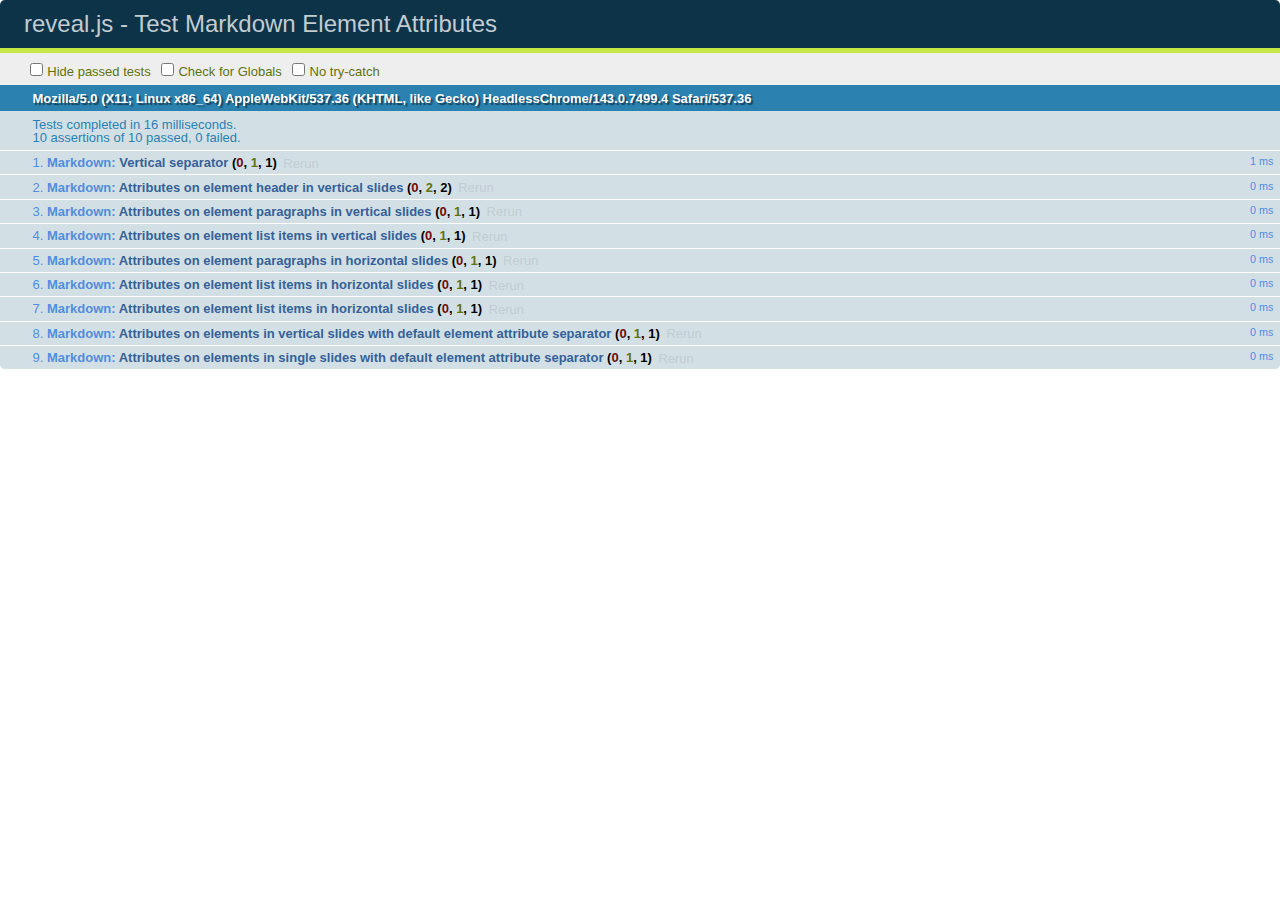
<file: bower_components/reveal.js/test/test-markdown-element-attributes.html>
<!doctype html>
<html lang="en">

	<head>
		<meta charset="utf-8">

		<title>reveal.js - Test Markdown Element Attributes</title>

		<link rel="stylesheet" href="../css/reveal.min.css">
		<link rel="stylesheet" href="qunit-1.12.0.css">
	</head>

	<body style="overflow: auto;">

		<div id="qunit"></div>
		<div id="qunit-fixture"></div>

		<div class="reveal" style="display: none;">

			<div class="slides">

				<!-- <section data-markdown="example.md" data-separator="^\n\n\n" data-vertical="^\n\n"></section> -->

				<!-- Slides are separated by newline + three dashes + newline, vertical slides identical but two dashes -->
				<section data-markdown data-separator="^\n---\n$" data-vertical="^\n--\n$" data-element-attributes="{_\s*?([^}]+?)}">>
					<script type="text/template">
						## Slide 1.1
						<!-- {_class="fragment fade-out" data-fragment-index="1"} -->

						--

						## Slide 1.2
						<!-- {_class="fragment shrink"} -->

						Paragraph 1
						<!-- {_class="fragment grow"} -->

						Paragraph 2
						<!-- {_class="fragment grow"} -->

						- list item 1 <!-- {_class="fragment roll-in"} -->
						- list item 2 <!-- {_class="fragment roll-in"} -->
						- list item 3 <!-- {_class="fragment roll-in"} -->


						---

						## Slide 2


						Paragraph 1.2  
						multi-line <!-- {_class="fragment highlight-red"} -->

						Paragraph 2.2 <!-- {_class="fragment highlight-red"} -->

						Paragraph 2.3 <!-- {_class="fragment highlight-red"} -->

						Paragraph 2.4 <!-- {_class="fragment highlight-red"} -->

						- list item 1 <!-- {_class="fragment highlight-green"} -->
						- list item 2<!-- {_class="fragment highlight-green"} -->
						- list item 3<!-- {_class="fragment highlight-green"} -->
						- list item 4
						<!-- {_class="fragment highlight-green"} -->
						- list item 5<!-- {_class="fragment highlight-green"} -->

						Test

						![Example Picture](examples/assets/image2.png)
						<!-- {_class="reveal stretch"} -->

					</script>
				</section>



				<section 	data-markdown data-separator="^\n\n\n"
									data-vertical="^\n\n"
									data-notes="^Note:"
									data-charset="utf-8">
					<script type="text/template">
						# Test attributes in Markdown with default separator
						## Slide 1 Def <!-- .element: class="fragment highlight-red" data-fragment-index="1" -->


						## Slide 2 Def
						<!-- .element: class="fragment highlight-red" -->

					</script>
				</section>

				<section data-markdown>
				  <script type="text/template">
					## Hello world
					A paragraph
					<!-- .element: class="fragment highlight-blue" -->
				  </script>
				</section>

				<section data-markdown>
				  <script type="text/template">
					## Hello world

					Multiple  
					Line
					<!-- .element: class="fragment highlight-blue" -->
				  </script>
				</section>

				<section data-markdown>
				  <script type="text/template">
					## Hello world

					Test<!-- .element: class="fragment highlight-blue" -->

					More Test
				  </script>
				</section>


			</div>

		</div>

		<script src="../lib/js/head.min.js"></script>
		<script src="../js/reveal.min.js"></script>
		<script src="../plugin/markdown/marked.js"></script>
		<script src="../plugin/markdown/markdown.js"></script>
		<script src="qunit-1.12.0.js"></script>

		<script src="test-markdown-element-attributes.js"></script>

	</body>
</html>
</file>
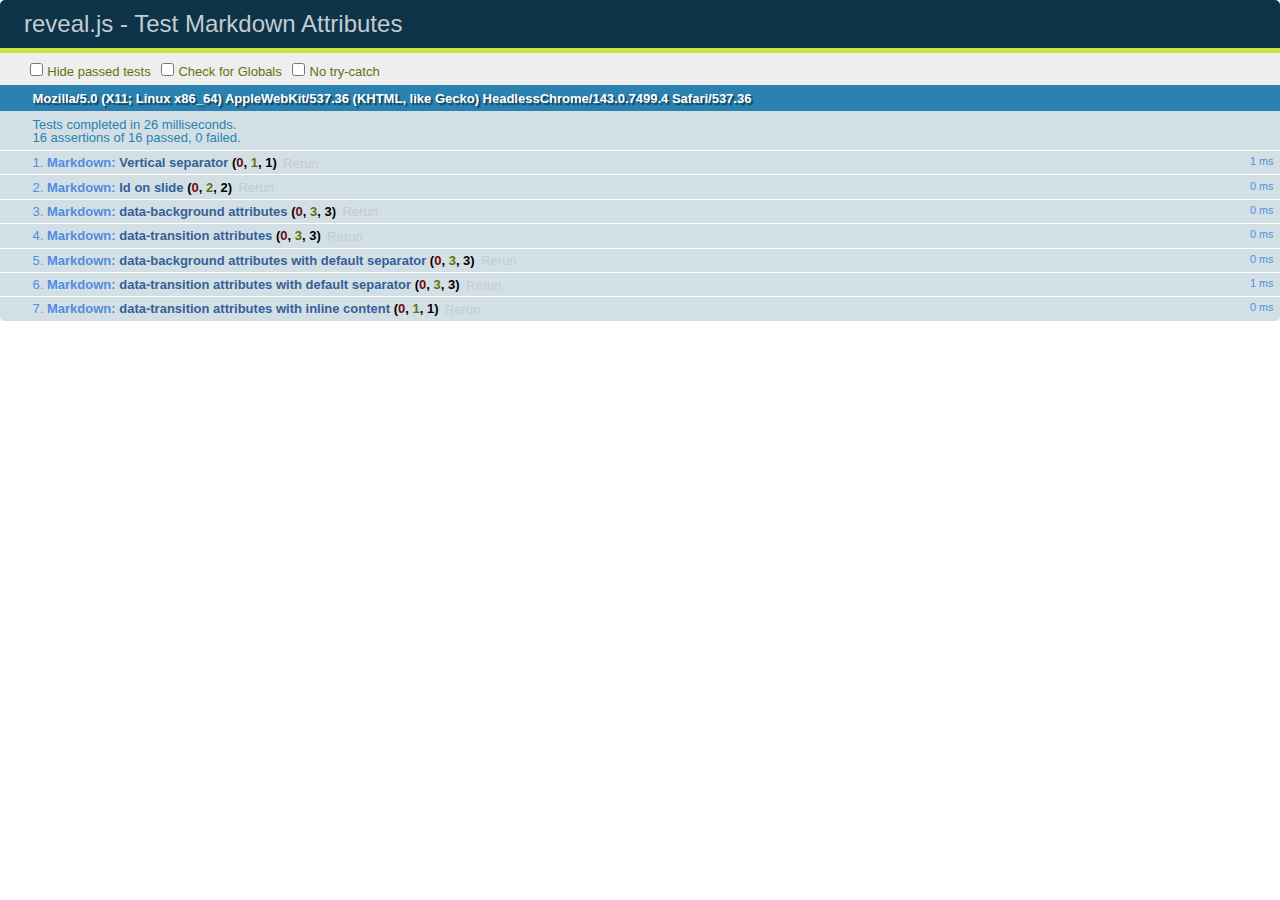
<file: bower_components/reveal.js/test/test-markdown-slide-attributes.html>
<!doctype html>
<html lang="en">

	<head>
		<meta charset="utf-8">

		<title>reveal.js - Test Markdown Attributes</title>

		<link rel="stylesheet" href="../css/reveal.min.css">
		<link rel="stylesheet" href="qunit-1.12.0.css">
	</head>

	<body style="overflow: auto;">

		<div id="qunit"></div>
		<div id="qunit-fixture"></div>

		<div class="reveal" style="display: none;">

			<div class="slides">

				<!-- <section data-markdown="example.md" data-separator="^\n\n\n" data-vertical="^\n\n"></section> -->

				<!-- Slides are separated by three lines, vertical slides by two lines, attributes are one any line starting with (spaces and) two dashes -->
				<section 	data-markdown data-separator="^\n\n\n"
									data-vertical="^\n\n"
									data-notes="^Note:"
									data-attributes="--\s(.*?)$"
									data-charset="utf-8">
					<script type="text/template">
						# Test attributes in Markdown
						## Slide 1



						## Slide 2
						<!-- -- id="slide2" data-transition="zoom" data-background="#A0C66B" -->


						## Slide 2.1
						<!-- -- data-background="#ff0000" data-transition="fade" -->


						## Slide 2.2
						[Link to Slide2](#/slide2)



						## Slide 3
						<!-- -- data-transition="zoom" data-background="#C6916B" -->



						## Slide 4
					</script>
				</section>

				<section 	data-markdown data-separator="^\n\n\n"
									data-vertical="^\n\n"
									data-notes="^Note:"
									data-charset="utf-8">
					<script type="text/template">
						# Test attributes in Markdown with default separator
						## Slide 1 Def



						## Slide 2 Def
						<!-- .slide: id="slide2def" data-transition="concave" data-background="#A7C66B" -->


						## Slide 2.1 Def
						<!-- .slide: data-background="#f70000" data-transition="page" -->


						## Slide 2.2 Def
						[Link to Slide2](#/slide2def)



						## Slide 3 Def
						<!-- .slide: data-transition="concave" data-background="#C7916B" -->



						## Slide 4
					</script>
				</section>

				<section data-markdown>
					<script type="text/template">
						<!-- .slide: data-background="#ff0000" -->
						## Hello world
					</script>
				</section>

				<section data-markdown>
					<script type="text/template">
						## Hello world
						<!-- .slide: data-background="#ff0000" -->
					</script>
				</section>

				<section data-markdown>
					<script type="text/template">
						## Hello world

						Test
						<!-- .slide: data-background="#ff0000" -->

						More Test
					</script>
				</section>

			</div>

		</div>

		<script src="../lib/js/head.min.js"></script>
		<script src="../js/reveal.min.js"></script>
		<script src="../plugin/markdown/marked.js"></script>
		<script src="../plugin/markdown/markdown.js"></script>
		<script src="qunit-1.12.0.js"></script>

		<script src="test-markdown-slide-attributes.js"></script>

	</body>
</html>
</file>
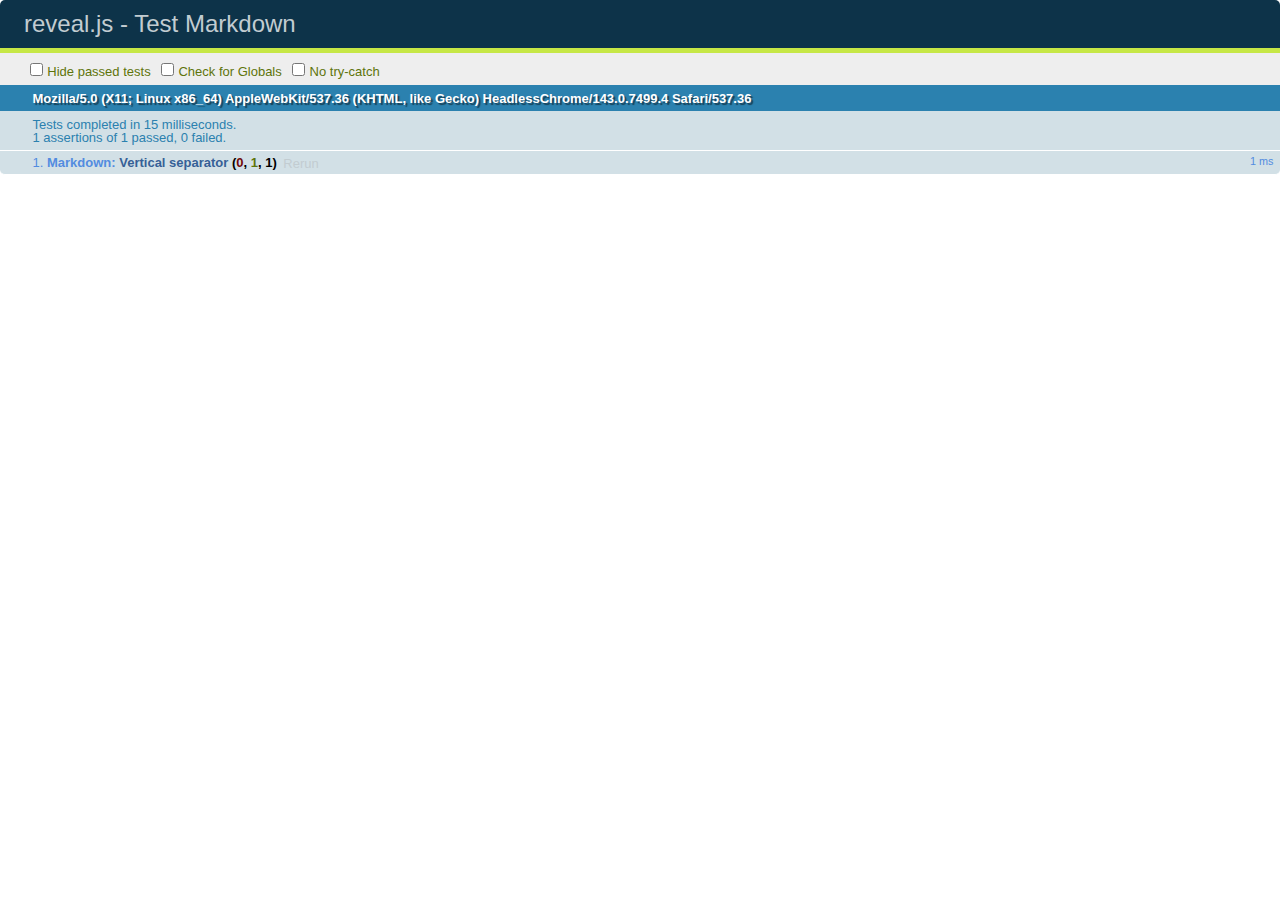
<file: bower_components/reveal.js/test/test-markdown.html>
<!doctype html>
<html lang="en">

	<head>
		<meta charset="utf-8">

		<title>reveal.js - Test Markdown</title>

		<link rel="stylesheet" href="../css/reveal.min.css">
		<link rel="stylesheet" href="qunit-1.12.0.css">
	</head>

	<body style="overflow: auto;">

		<div id="qunit"></div>
  		<div id="qunit-fixture"></div>

		<div class="reveal" style="display: none;">

			<div class="slides">

				<!-- <section data-markdown="example.md" data-separator="^\n\n\n" data-vertical="^\n\n"></section> -->

				<!-- Slides are separated by newline + three dashes + newline, vertical slides identical but two dashes -->
				<section data-markdown data-separator="^\n---\n$" data-vertical="^\n--\n$">
					<script type="text/template">
						## Slide 1.1

						--

						## Slide 1.2

						---

						## Slide 2
					</script>
				</section>

			</div>

		</div>

		<script src="../lib/js/head.min.js"></script>
		<script src="../js/reveal.min.js"></script>
		<script src="../plugin/markdown/marked.js"></script>
		<script src="../plugin/markdown/markdown.js"></script>
		<script src="qunit-1.12.0.js"></script>

		<script src="test-markdown.js"></script>

	</body>
</html>
</file>
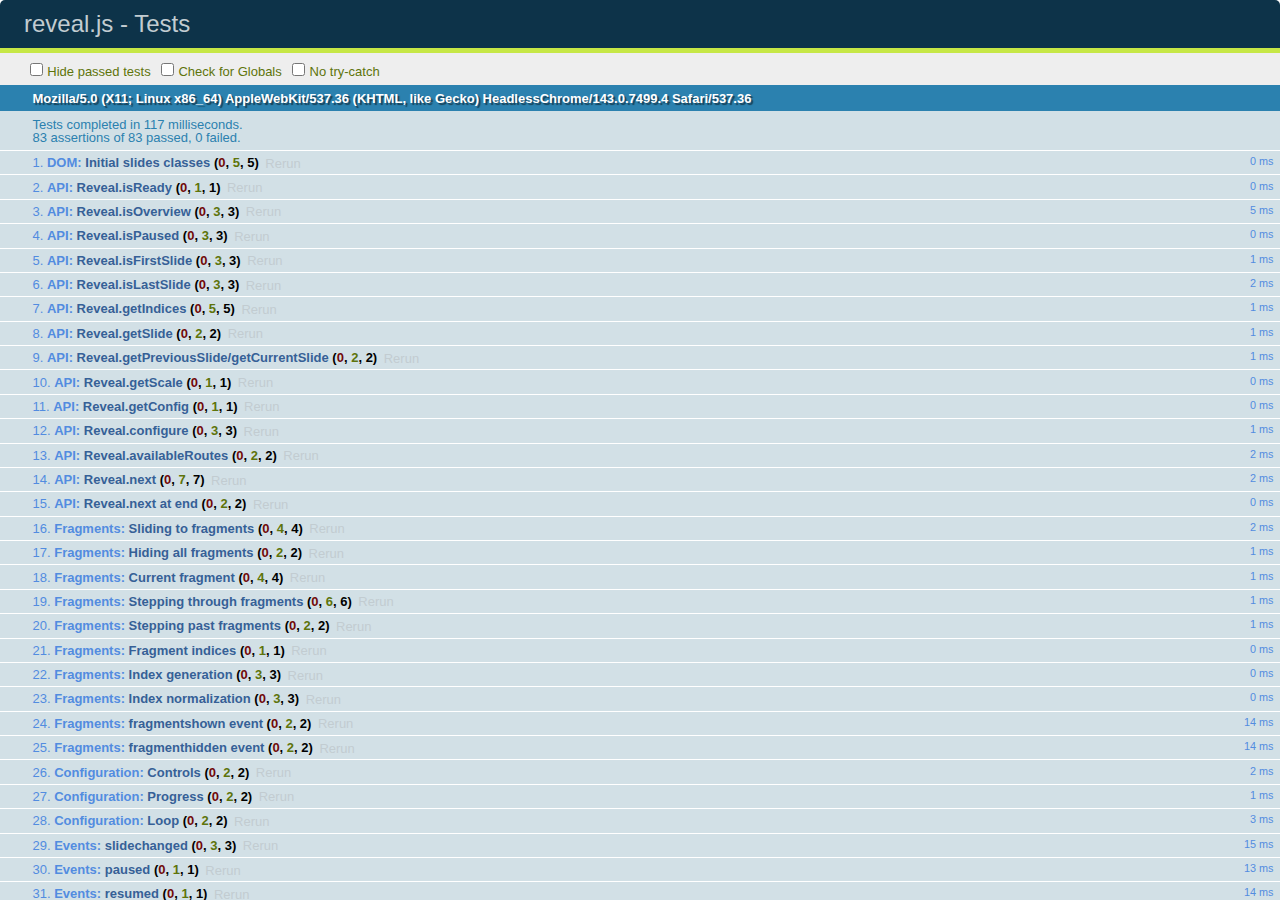
<file: bower_components/reveal.js/test/test.html>
<!doctype html>
<html lang="en">

	<head>
		<meta charset="utf-8">

		<title>reveal.js - Tests</title>

		<link rel="stylesheet" href="../css/reveal.min.css">
		<link rel="stylesheet" href="qunit-1.12.0.css">
	</head>

	<body style="overflow: auto;">

		<div id="qunit"></div>
  		<div id="qunit-fixture"></div>

		<div class="reveal" style="display: none;">

			<div class="slides">

				<section>
					<h1>1</h1>
				</section>

				<section>
					<section>
						<h1>2.1</h1>
					</section>
					<section>
						<h1>2.2</h1>
					</section>
					<section>
						<h1>2.3</h1>
					</section>
				</section>

				<section id="fragment-slides">
					<section>
						<h1>3.1</h1>
						<ul>
							<li class="fragment">4.1</li>
							<li class="fragment">4.2</li>
							<li class="fragment">4.3</li>
						</ul>
					</section>

					<section>
						<h1>3.2</h1>
						<ul>
							<li class="fragment" data-fragment-index="0">4.1</li>
							<li class="fragment" data-fragment-index="0">4.2</li>
						</ul>
					</section>

					<section>
						<h1>3.3</h1>
						<ul>
							<li class="fragment" data-fragment-index="1">3.3.1</li>
							<li class="fragment" data-fragment-index="4">3.3.2</li>
							<li class="fragment" data-fragment-index="4">3.3.3</li>
						</ul>
					</section>
				</section>

				<section>
					<h1>4</h1>
				</section>

			</div>

		</div>

		<script src="../lib/js/head.min.js"></script>
		<script src="../js/reveal.min.js"></script>
		<script src="qunit-1.12.0.js"></script>

		<script src="test.js"></script>

	</body>
</html>
</file>
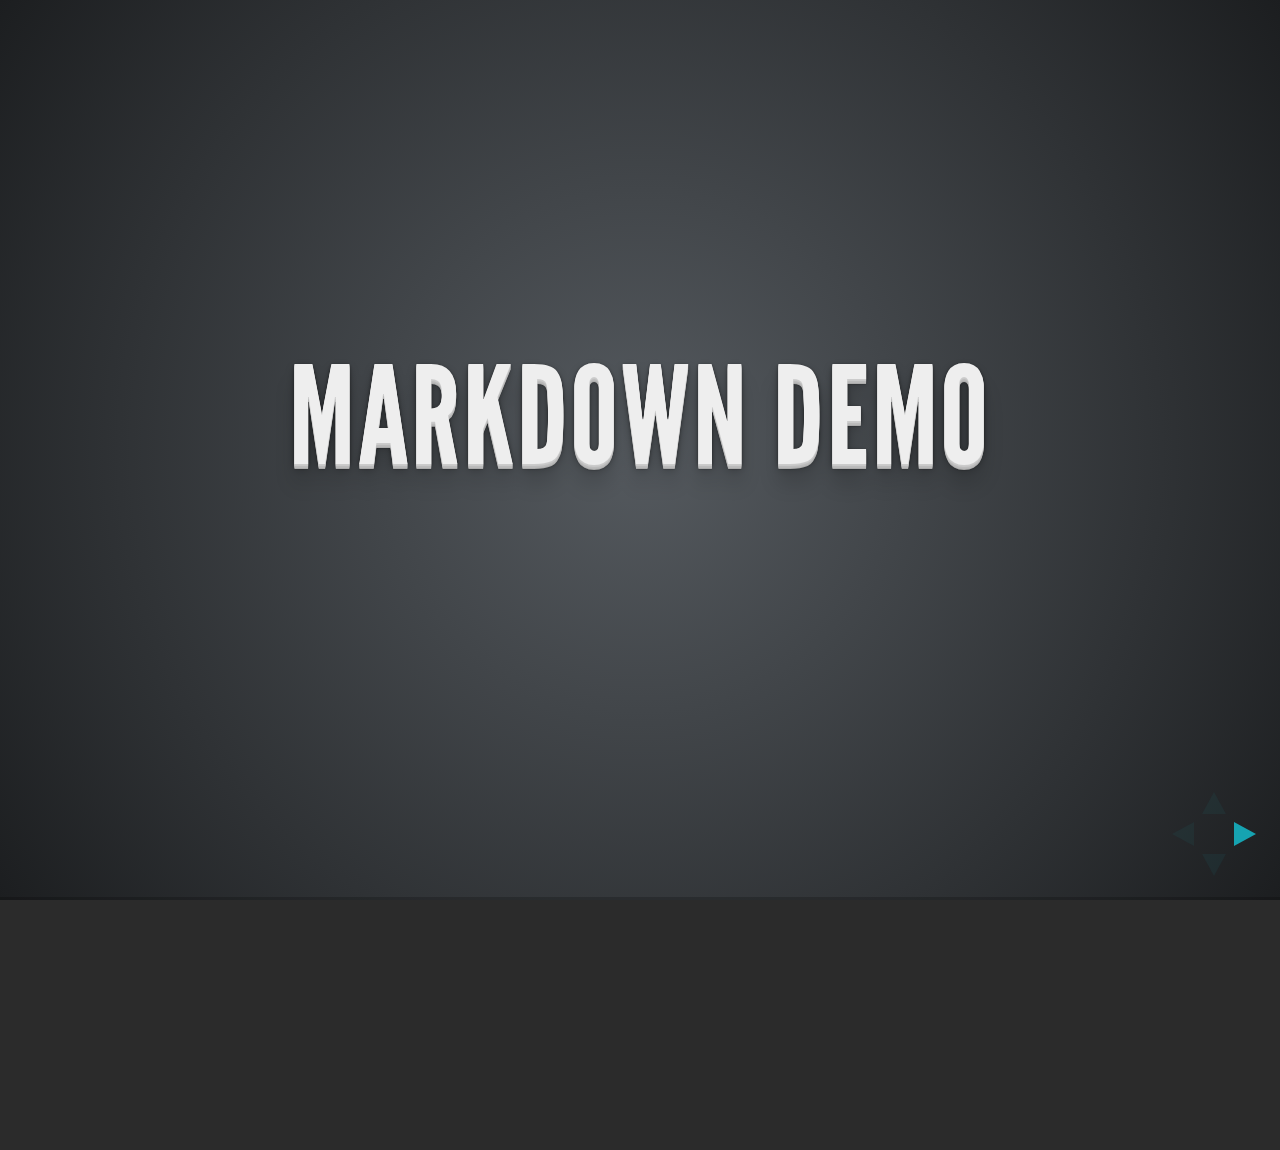
<file: bower_components/reveal.js/plugin/markdown/example.html>
<!doctype html>
<html lang="en">

	<head>
		<meta charset="utf-8">

		<title>reveal.js - Markdown Demo</title>

		<link rel="stylesheet" href="../../css/reveal.css">
		<link rel="stylesheet" href="../../css/theme/default.css" id="theme">

        <link rel="stylesheet" href="../../lib/css/zenburn.css">
	</head>

	<body>

		<div class="reveal">

			<div class="slides">

                <!-- Use external markdown resource, separate slides by three newlines; vertical slides by two newlines -->
                <section data-markdown="example.md" data-separator="^\n\n\n" data-vertical="^\n\n"></section>

                <!-- Slides are separated by three dashes (quick 'n dirty regular expression) -->
                <section data-markdown data-separator="---">
                    <script type="text/template">
                        ## Demo 1
                        Slide 1
                        ---
                        ## Demo 1
                        Slide 2
                        ---
                        ## Demo 1
                        Slide 3
                    </script>
                </section>

                <!-- Slides are separated by newline + three dashes + newline, vertical slides identical but two dashes -->
                <section data-markdown data-separator="^\n---\n$" data-vertical="^\n--\n$">
                    <script type="text/template">
                        ## Demo 2
                        Slide 1.1

                        --

                        ## Demo 2
                        Slide 1.2

                        ---

                        ## Demo 2
                        Slide 2
                    </script>
                </section>

                <!-- No "extra" slides, since there are no separators defined (so they'll become horizontal rulers) -->
                <section data-markdown>
                    <script type="text/template">
                        A

                        ---

                        B

                        ---

                        C
                    </script>
                </section>

                <!-- Slide attributes -->
                <section data-markdown>
                    <script type="text/template">
                        <!-- .slide: data-background="#000000" -->
                        ## Slide attributes
                    </script>
                </section>

                <!-- Element attributes -->
                <section data-markdown>
                    <script type="text/template">
                        ## Element attributes
                        - Item 1 <!-- .element: class="fragment" data-fragment-index="2" -->
                        - Item 2 <!-- .element: class="fragment" data-fragment-index="1" -->
                    </script>
                </section>

                <!-- Code -->
                <section data-markdown>
                    <script type="text/template">
                        ```php
                        public function foo()
                        {
                            $foo = array(
                                'bar' => 'bar'
                            )
                        }
                        ```
                    </script>
                </section>

            </div>
		</div>

		<script src="../../lib/js/head.min.js"></script>
		<script src="../../js/reveal.js"></script>

		<script>

			Reveal.initialize({
				controls: true,
				progress: true,
				history: true,
				center: true,

				// Optional libraries used to extend on reveal.js
				dependencies: [
					{ src: '../../lib/js/classList.js', condition: function() { return !document.body.classList; } },
					{ src: 'marked.js', condition: function() { return !!document.querySelector( '[data-markdown]' ); } },
                    { src: 'markdown.js', condition: function() { return !!document.querySelector( '[data-markdown]' ); } },
                    { src: '../highlight/highlight.js', async: true, callback: function() { hljs.initHighlightingOnLoad(); } },
					{ src: '../notes/notes.js' }
				]
			});

		</script>

	</body>
</html>
</file>
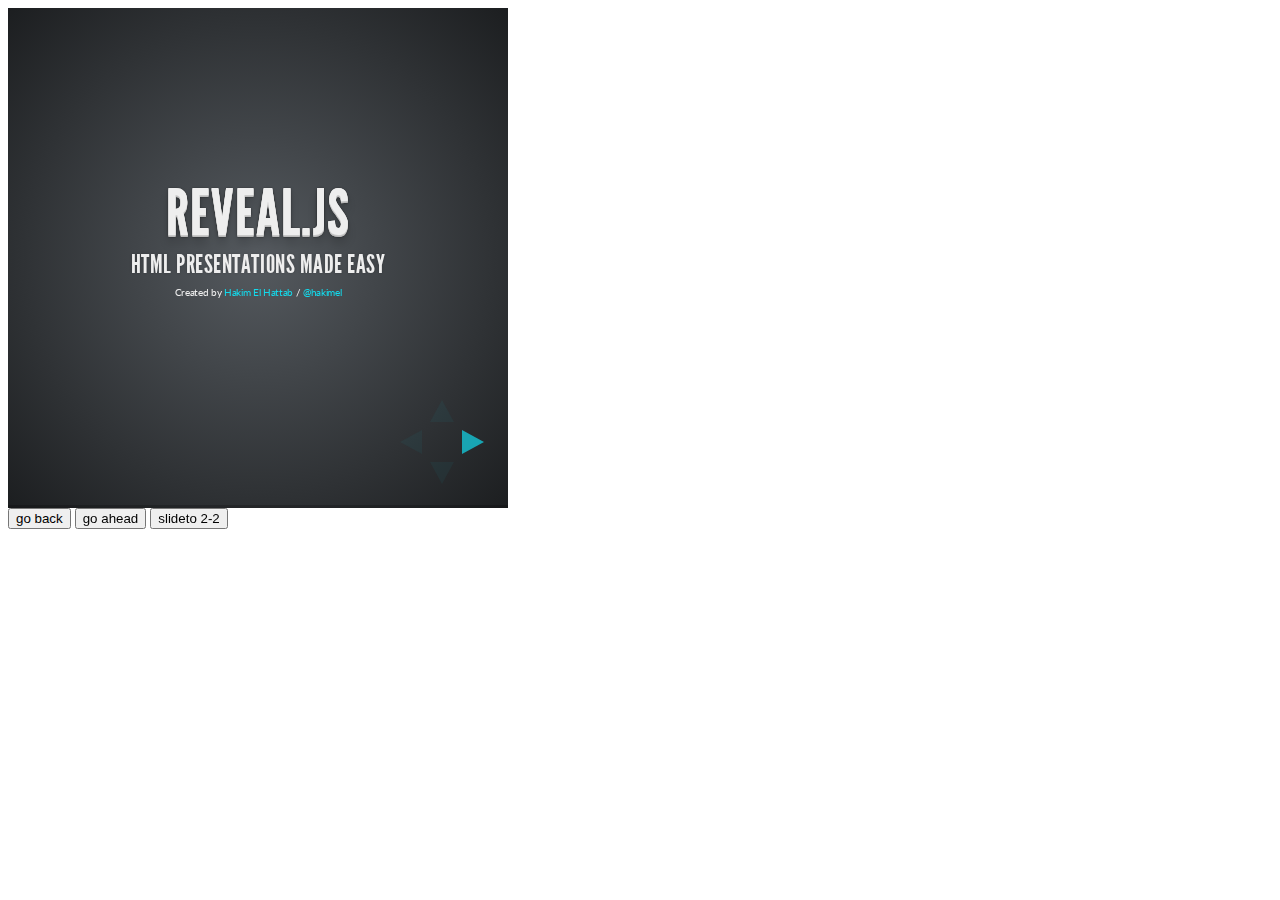
<file: bower_components/reveal.js/plugin/postmessage/example.html>
<html>
	<body>

		<iframe id="reveal" src="../../index.html" style="border: 0;" width="500" height="500"></iframe>

		<div>
			<input id="back" type="button" value="go back"/>
			<input id="ahead" type="button" value="go ahead"/>
			<input id="slideto" type="button" value="slideto 2-2"/>
		</div>

		<script>

			(function (){

				var back = document.getElementById( 'back' ),
						ahead = document.getElementById( 'ahead' ),
						slideto = document.getElementById( 'slideto' ),
						reveal =  window.frames[0];

					back.addEventListener( 'click', function () {
						
					reveal.postMessage( JSON.stringify({method: 'prev', args: []}), '*' );
				}, false );

				ahead.addEventListener( 'click', function (){
					reveal.postMessage( JSON.stringify({method: 'next', args: []}), '*' );
				}, false );

				slideto.addEventListener( 'click', function (){
					reveal.postMessage( JSON.stringify({method: 'slide', args: [2,2]}), '*' );
				}, false );

			}());

		</script>

	</body>
</html>
</file>
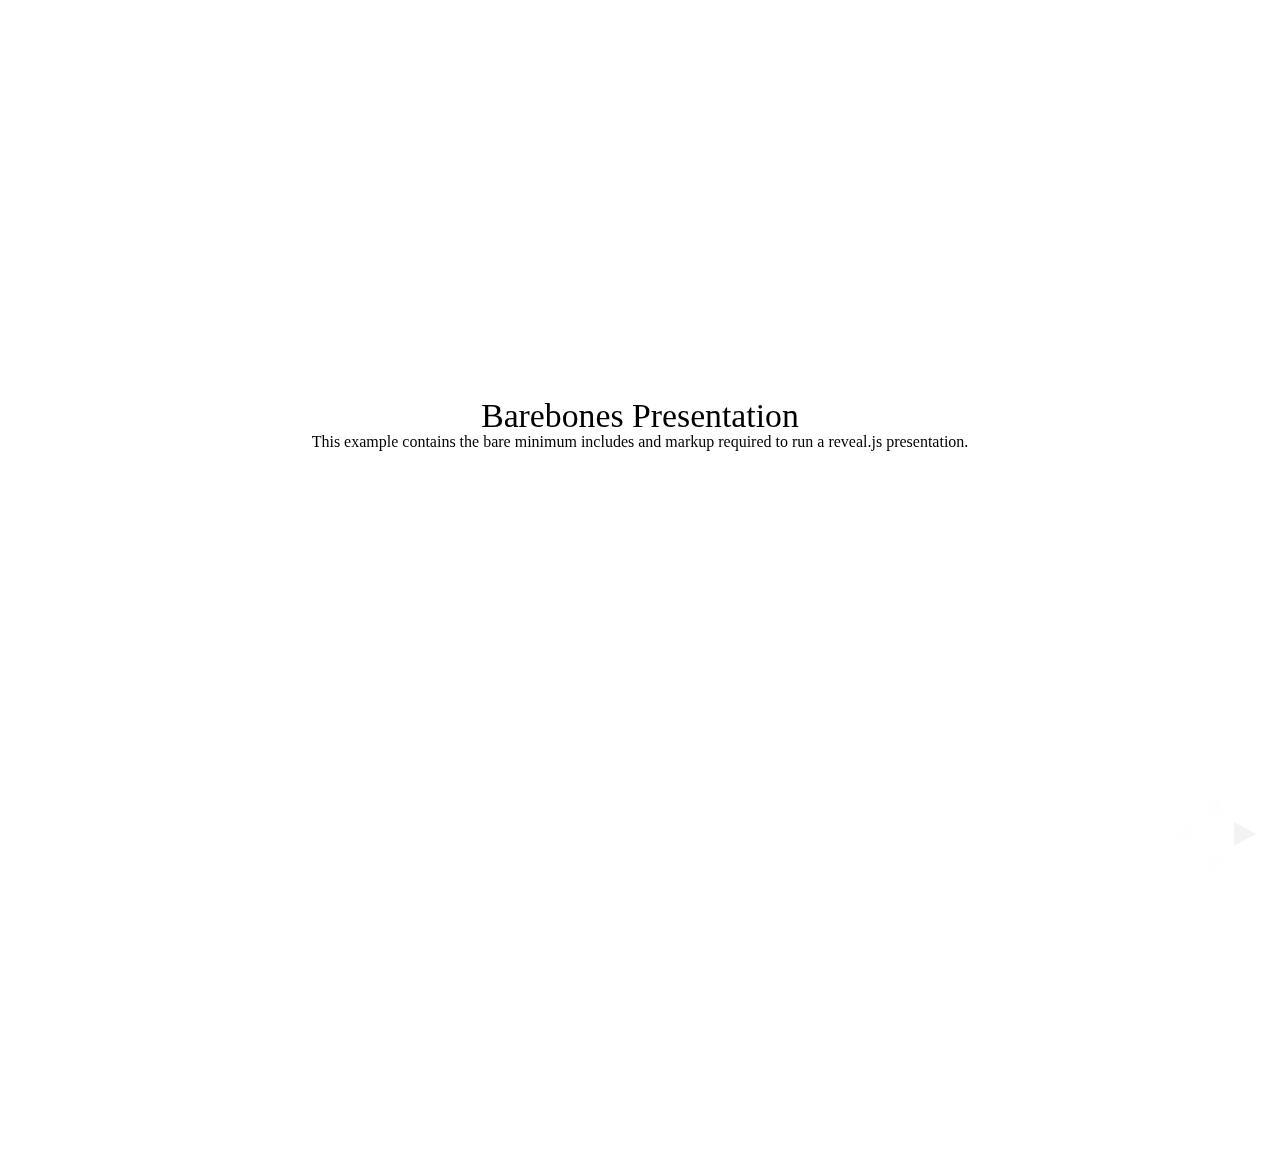
<file: bower_components/reveal.js/test/examples/barebones.html>
<!doctype html>
<html lang="en">

	<head>
		<meta charset="utf-8">

		<title>reveal.js - Barebones</title>

		<link rel="stylesheet" href="../../css/reveal.min.css">
	</head>

	<body>

		<div class="reveal">

			<div class="slides">

				<section>
					<h2>Barebones Presentation</h2>
					<p>This example contains the bare minimum includes and markup required to run a reveal.js presentation.</p>
				</section>

				<section>
					<h2>No Theme</h2>
					<p>There's no theme included, so it will fall back on browser defaults.</p>
				</section>

			</div>

		</div>

		<script src="../../js/reveal.min.js"></script>

		<script>

			Reveal.initialize();

		</script>

	</body>
</html>
</file>
<file: bower_components/reveal.js/css/reveal.css>
@charset "UTF-8";

/*!
 * reveal.js
 * http://lab.hakim.se/reveal-js
 * MIT licensed
 *
 * Copyright (C) 2014 Hakim El Hattab, http://hakim.se
 */


/*********************************************
 * RESET STYLES
 *********************************************/

html, body, .reveal div, .reveal span, .reveal applet, .reveal object, .reveal iframe,
.reveal h1, .reveal h2, .reveal h3, .reveal h4, .reveal h5, .reveal h6, .reveal p, .reveal blockquote, .reveal pre,
.reveal a, .reveal abbr, .reveal acronym, .reveal address, .reveal big, .reveal cite, .reveal code,
.reveal del, .reveal dfn, .reveal em, .reveal img, .reveal ins, .reveal kbd, .reveal q, .reveal s, .reveal samp,
.reveal small, .reveal strike, .reveal strong, .reveal sub, .reveal sup, .reveal tt, .reveal var,
.reveal b, .reveal u, .reveal i, .reveal center,
.reveal dl, .reveal dt, .reveal dd, .reveal ol, .reveal ul, .reveal li,
.reveal fieldset, .reveal form, .reveal label, .reveal legend,
.reveal table, .reveal caption, .reveal tbody, .reveal tfoot, .reveal thead, .reveal tr, .reveal th, .reveal td,
.reveal article, .reveal aside, .reveal canvas, .reveal details, .reveal embed,
.reveal figure, .reveal figcaption, .reveal footer, .reveal header, .reveal hgroup,
.reveal menu, .reveal nav, .reveal output, .reveal ruby, .reveal section, .reveal summary,
.reveal time, .reveal mark, .reveal audio, video {
	margin: 0;
	padding: 0;
	border: 0;
	font-size: 100%;
	font: inherit;
	vertical-align: baseline;
}

.reveal article, .reveal aside, .reveal details, .reveal figcaption, .reveal figure,
.reveal footer, .reveal header, .reveal hgroup, .reveal menu, .reveal nav, .reveal section {
	display: block;
}


/*********************************************
 * GLOBAL STYLES
 *********************************************/

html,
body {
	width: 100%;
	height: 100%;
	overflow: hidden;
}

body {
	position: relative;
	line-height: 1;
}

::selection {
	background: #FF5E99;
	color: #fff;
	text-shadow: none;
}


/*********************************************
 * HEADERS
 *********************************************/

.reveal h1,
.reveal h2,
.reveal h3,
.reveal h4,
.reveal h5,
.reveal h6 {
	-webkit-hyphens: auto;
	   -moz-hyphens: auto;
	        hyphens: auto;

	word-wrap: break-word;
	line-height: 1;
}

.reveal h1 { font-size: 3.77em; }
.reveal h2 { font-size: 2.11em;	}
.reveal h3 { font-size: 1.55em;	}
.reveal h4 { font-size: 1em;	}


/*********************************************
 * VIEW FRAGMENTS
 *********************************************/

.reveal .slides section .fragment {
	opacity: 0;

	-webkit-transition: all .2s ease;
	   -moz-transition: all .2s ease;
	    -ms-transition: all .2s ease;
	     -o-transition: all .2s ease;
	        transition: all .2s ease;
}
	.reveal .slides section .fragment.visible {
		opacity: 1;
	}

.reveal .slides section .fragment.grow {
	opacity: 1;
}
	.reveal .slides section .fragment.grow.visible {
		-webkit-transform: scale( 1.3 );
		   -moz-transform: scale( 1.3 );
		    -ms-transform: scale( 1.3 );
		     -o-transform: scale( 1.3 );
		        transform: scale( 1.3 );
	}

.reveal .slides section .fragment.shrink {
	opacity: 1;
}
	.reveal .slides section .fragment.shrink.visible {
		-webkit-transform: scale( 0.7 );
		   -moz-transform: scale( 0.7 );
		    -ms-transform: scale( 0.7 );
		     -o-transform: scale( 0.7 );
		        transform: scale( 0.7 );
	}

.reveal .slides section .fragment.zoom-in {
	opacity: 0;

	-webkit-transform: scale( 0.1 );
	   -moz-transform: scale( 0.1 );
	    -ms-transform: scale( 0.1 );
	     -o-transform: scale( 0.1 );
	        transform: scale( 0.1 );
}

	.reveal .slides section .fragment.zoom-in.visible {
		opacity: 1;

		-webkit-transform: scale( 1 );
		   -moz-transform: scale( 1 );
		    -ms-transform: scale( 1 );
		     -o-transform: scale( 1 );
		        transform: scale( 1 );
	}

.reveal .slides section .fragment.roll-in {
	opacity: 0;

	-webkit-transform: rotateX( 90deg );
	   -moz-transform: rotateX( 90deg );
	    -ms-transform: rotateX( 90deg );
	     -o-transform: rotateX( 90deg );
	        transform: rotateX( 90deg );
}
	.reveal .slides section .fragment.roll-in.visible {
		opacity: 1;

		-webkit-transform: rotateX( 0 );
		   -moz-transform: rotateX( 0 );
		    -ms-transform: rotateX( 0 );
		     -o-transform: rotateX( 0 );
		        transform: rotateX( 0 );
	}

.reveal .slides section .fragment.fade-out {
	opacity: 1;
}
	.reveal .slides section .fragment.fade-out.visible {
		opacity: 0;
	}

.reveal .slides section .fragment.semi-fade-out {
	opacity: 1;
}
	.reveal .slides section .fragment.semi-fade-out.visible {
		opacity: 0.5;
	}

.reveal .slides section .fragment.current-visible {
	opacity:0;
}

.reveal .slides section .fragment.current-visible.current-fragment {
	opacity:1;
}

.reveal .slides section .fragment.highlight-red,
.reveal .slides section .fragment.highlight-current-red,
.reveal .slides section .fragment.highlight-green,
.reveal .slides section .fragment.highlight-current-green,
.reveal .slides section .fragment.highlight-blue,
.reveal .slides section .fragment.highlight-current-blue {
	opacity: 1;
}
	.reveal .slides section .fragment.highlight-red.visible {
		color: #ff2c2d
	}
	.reveal .slides section .fragment.highlight-green.visible {
		color: #17ff2e;
	}
	.reveal .slides section .fragment.highlight-blue.visible {
		color: #1b91ff;
	}

.reveal .slides section .fragment.highlight-current-red.current-fragment {
	color: #ff2c2d
}
.reveal .slides section .fragment.highlight-current-green.current-fragment {
	color: #17ff2e;
}
.reveal .slides section .fragment.highlight-current-blue.current-fragment {
	color: #1b91ff;
}


/*********************************************
 * DEFAULT ELEMENT STYLES
 *********************************************/

/* Fixes issue in Chrome where italic fonts did not appear when printing to PDF */
.reveal:after {
  content: '';
  font-style: italic;
}

.reveal iframe {
	z-index: 1;
}

/* Ensure certain elements are never larger than the slide itself */
.reveal img,
.reveal video,
.reveal iframe {
	max-width: 95%;
	max-height: 95%;
}

/** Prevents layering issues in certain browser/transition combinations */
.reveal a {
	position: relative;
}

.reveal strong,
.reveal b {
	font-weight: bold;
}

.reveal em,
.reveal i {
	font-style: italic;
}

.reveal ol,
.reveal ul {
	display: inline-block;

	text-align: left;
	margin: 0 0 0 1em;
}

.reveal ol {
	list-style-type: decimal;
}

.reveal ul {
	list-style-type: disc;
}

.reveal ul ul {
	list-style-type: square;
}

.reveal ul ul ul {
	list-style-type: circle;
}

.reveal ul ul,
.reveal ul ol,
.reveal ol ol,
.reveal ol ul {
	display: block;
	margin-left: 40px;
}

.reveal p {
	margin-bottom: 10px;
	line-height: 1.2em;
}

.reveal q,
.reveal blockquote {
	quotes: none;
}

.reveal blockquote {
	display: block;
	position: relative;
	width: 70%;
	margin: 5px auto;
	padding: 5px;

	font-style: italic;
	background: rgba(255, 255, 255, 0.05);
	box-shadow: 0px 0px 2px rgba(0,0,0,0.2);
}
	.reveal blockquote p:first-child,
	.reveal blockquote p:last-child {
		display: inline-block;
	}

.reveal q {
	font-style: italic;
}

.reveal pre {
	display: block;
	position: relative;
	width: 90%;
	margin: 15px auto;

	text-align: left;
	font-size: 0.55em;
	font-family: monospace;
	line-height: 1.2em;

	word-wrap: break-word;

	box-shadow: 0px 0px 6px rgba(0,0,0,0.3);
}
.reveal code {
	font-family: monospace;
}
.reveal pre code {
	padding: 5px;
	overflow: auto;
	max-height: 400px;
	word-wrap: normal;
}
.reveal pre.stretch code {
	height: 100%;
	max-height: 100%;

	-webkit-box-sizing: border-box;
	   -moz-box-sizing: border-box;
	        box-sizing: border-box;
}

.reveal table th,
.reveal table td {
	text-align: left;
	padding-right: .3em;
}

.reveal table th {
	font-weight: bold;
}

.reveal sup {
	vertical-align: super;
}
.reveal sub {
	vertical-align: sub;
}

.reveal small {
	display: inline-block;
	font-size: 0.6em;
	line-height: 1.2em;
	vertical-align: top;
}

.reveal small * {
	vertical-align: top;
}

.reveal .stretch {
	max-width: none;
	max-height: none;
}


/*********************************************
 * CONTROLS
 *********************************************/

.reveal .controls {
	display: none;
	position: fixed;
	width: 110px;
	height: 110px;
	z-index: 30;
	right: 10px;
	bottom: 10px;
}

.reveal .controls div {
	position: absolute;
	opacity: 0.05;
	width: 0;
	height: 0;
	border: 12px solid transparent;

	-moz-transform: scale(.9999);

	-webkit-transition: all 0.2s ease;
	   -moz-transition: all 0.2s ease;
	    -ms-transition: all 0.2s ease;
	     -o-transition: all 0.2s ease;
	        transition: all 0.2s ease;
}

.reveal .controls div.enabled {
	opacity: 0.7;
	cursor: pointer;
}

.reveal .controls div.enabled:active {
	margin-top: 1px;
}

	.reveal .controls div.navigate-left {
		top: 42px;

		border-right-width: 22px;
		border-right-color: #eee;
	}
		.reveal .controls div.navigate-left.fragmented {
			opacity: 0.3;
		}

	.reveal .controls div.navigate-right {
		left: 74px;
		top: 42px;

		border-left-width: 22px;
		border-left-color: #eee;
	}
		.reveal .controls div.navigate-right.fragmented {
			opacity: 0.3;
		}

	.reveal .controls div.navigate-up {
		left: 42px;

		border-bottom-width: 22px;
		border-bottom-color: #eee;
	}
		.reveal .controls div.navigate-up.fragmented {
			opacity: 0.3;
		}

	.reveal .controls div.navigate-down {
		left: 42px;
		top: 74px;

		border-top-width: 22px;
		border-top-color: #eee;
	}
		.reveal .controls div.navigate-down.fragmented {
			opacity: 0.3;
		}


/*********************************************
 * PROGRESS BAR
 *********************************************/

.reveal .progress {
	position: fixed;
	display: none;
	height: 3px;
	width: 100%;
	bottom: 0;
	left: 0;
	z-index: 10;
}
	.reveal .progress:after {
		content: '';
		display: 'block';
		position: absolute;
		height: 20px;
		width: 100%;
		top: -20px;
	}
	.reveal .progress span {
		display: block;
		height: 100%;
		width: 0px;

		-webkit-transition: width 800ms cubic-bezier(0.260, 0.860, 0.440, 0.985);
		   -moz-transition: width 800ms cubic-bezier(0.260, 0.860, 0.440, 0.985);
		    -ms-transition: width 800ms cubic-bezier(0.260, 0.860, 0.440, 0.985);
		     -o-transition: width 800ms cubic-bezier(0.260, 0.860, 0.440, 0.985);
		        transition: width 800ms cubic-bezier(0.260, 0.860, 0.440, 0.985);
	}

/*********************************************
 * SLIDE NUMBER
 *********************************************/

.reveal .slide-number {
	position: fixed;
	display: block;
	right: 15px;
	bottom: 15px;
	opacity: 0.5;
	z-index: 31;
	font-size: 12px;
}

/*********************************************
 * SLIDES
 *********************************************/

.reveal {
	position: relative;
	width: 100%;
	height: 100%;

	-ms-touch-action: none;
}

.reveal .slides {
	position: absolute;
	width: 100%;
	height: 100%;
	left: 50%;
	top: 50%;

	overflow: visible;
	z-index: 1;
	text-align: center;

	-webkit-transition: -webkit-perspective .4s ease;
	   -moz-transition: -moz-perspective .4s ease;
	    -ms-transition: -ms-perspective .4s ease;
	     -o-transition: -o-perspective .4s ease;
	        transition: perspective .4s ease;

	-webkit-perspective: 600px;
	   -moz-perspective: 600px;
	    -ms-perspective: 600px;
	        perspective: 600px;

	-webkit-perspective-origin: 0px -100px;
	   -moz-perspective-origin: 0px -100px;
	    -ms-perspective-origin: 0px -100px;
	        perspective-origin: 0px -100px;
}

.reveal .slides>section {
	-ms-perspective: 600px;
}

.reveal .slides>section,
.reveal .slides>section>section {
	display: none;
	position: absolute;
	width: 100%;
	padding: 20px 0px;

	z-index: 10;
	line-height: 1.2em;
	font-weight: inherit;

	-webkit-transform-style: preserve-3d;
	   -moz-transform-style: preserve-3d;
	    -ms-transform-style: preserve-3d;
	        transform-style: preserve-3d;

	-webkit-transition: -webkit-transform-origin 800ms cubic-bezier(0.260, 0.860, 0.440, 0.985),
						-webkit-transform 800ms cubic-bezier(0.260, 0.860, 0.440, 0.985),
						visibility 800ms cubic-bezier(0.260, 0.860, 0.440, 0.985),
						opacity 800ms cubic-bezier(0.260, 0.860, 0.440, 0.985);
	   -moz-transition: -moz-transform-origin 800ms cubic-bezier(0.260, 0.860, 0.440, 0.985),
						-moz-transform 800ms cubic-bezier(0.260, 0.860, 0.440, 0.985),
						visibility 800ms cubic-bezier(0.260, 0.860, 0.440, 0.985),
						opacity 800ms cubic-bezier(0.260, 0.860, 0.440, 0.985);
	    -ms-transition: -ms-transform-origin 800ms cubic-bezier(0.260, 0.860, 0.440, 0.985),
						-ms-transform 800ms cubic-bezier(0.260, 0.860, 0.440, 0.985),
						visibility 800ms cubic-bezier(0.260, 0.860, 0.440, 0.985),
						opacity 800ms cubic-bezier(0.260, 0.860, 0.440, 0.985);
	     -o-transition: -o-transform-origin 800ms cubic-bezier(0.260, 0.860, 0.440, 0.985),
						-o-transform 800ms cubic-bezier(0.260, 0.860, 0.440, 0.985),
						visibility 800ms cubic-bezier(0.260, 0.860, 0.440, 0.985),
						opacity 800ms cubic-bezier(0.260, 0.860, 0.440, 0.985);
	        transition: transform-origin 800ms cubic-bezier(0.260, 0.860, 0.440, 0.985),
						transform 800ms cubic-bezier(0.260, 0.860, 0.440, 0.985),
						visibility 800ms cubic-bezier(0.260, 0.860, 0.440, 0.985),
						opacity 800ms cubic-bezier(0.260, 0.860, 0.440, 0.985);
}

/* Global transition speed settings */
.reveal[data-transition-speed="fast"] .slides section {
	-webkit-transition-duration: 400ms;
	   -moz-transition-duration: 400ms;
	    -ms-transition-duration: 400ms;
	        transition-duration: 400ms;
}
.reveal[data-transition-speed="slow"] .slides section {
	-webkit-transition-duration: 1200ms;
	   -moz-transition-duration: 1200ms;
	    -ms-transition-duration: 1200ms;
	        transition-duration: 1200ms;
}

/* Slide-specific transition speed overrides */
.reveal .slides section[data-transition-speed="fast"] {
	-webkit-transition-duration: 400ms;
	   -moz-transition-duration: 400ms;
	    -ms-transition-duration: 400ms;
	        transition-duration: 400ms;
}
.reveal .slides section[data-transition-speed="slow"] {
	-webkit-transition-duration: 1200ms;
	   -moz-transition-duration: 1200ms;
	    -ms-transition-duration: 1200ms;
	        transition-duration: 1200ms;
}

.reveal .slides>section {
	left: -50%;
	top: -50%;
}

.reveal .slides>section.stack {
	padding-top: 0;
	padding-bottom: 0;
}

.reveal .slides>section.present,
.reveal .slides>section>section.present {
	display: block;
	z-index: 11;
	opacity: 1;
}

.reveal.center,
.reveal.center .slides,
.reveal.center .slides section {
	min-height: auto !important;
}

/* Don't allow interaction with invisible slides */
.reveal .slides>section.future,
.reveal .slides>section>section.future,
.reveal .slides>section.past,
.reveal .slides>section>section.past {
	pointer-events: none;
}

.reveal.overview .slides>section,
.reveal.overview .slides>section>section {
	pointer-events: auto;
}



/*********************************************
 * DEFAULT TRANSITION
 *********************************************/

.reveal .slides>section[data-transition=default].past,
.reveal .slides>section.past {
	display: block;
	opacity: 0;

	-webkit-transform: translate3d(-100%, 0, 0) rotateY(-90deg) translate3d(-100%, 0, 0);
	   -moz-transform: translate3d(-100%, 0, 0) rotateY(-90deg) translate3d(-100%, 0, 0);
	    -ms-transform: translate3d(-100%, 0, 0) rotateY(-90deg) translate3d(-100%, 0, 0);
	        transform: translate3d(-100%, 0, 0) rotateY(-90deg) translate3d(-100%, 0, 0);
}
.reveal .slides>section[data-transition=default].future,
.reveal .slides>section.future {
	display: block;
	opacity: 0;

	-webkit-transform: translate3d(100%, 0, 0) rotateY(90deg) translate3d(100%, 0, 0);
	   -moz-transform: translate3d(100%, 0, 0) rotateY(90deg) translate3d(100%, 0, 0);
	    -ms-transform: translate3d(100%, 0, 0) rotateY(90deg) translate3d(100%, 0, 0);
	        transform: translate3d(100%, 0, 0) rotateY(90deg) translate3d(100%, 0, 0);
}

.reveal .slides>section>section[data-transition=default].past,
.reveal .slides>section>section.past {
	display: block;
	opacity: 0;

	-webkit-transform: translate3d(0, -300px, 0) rotateX(70deg) translate3d(0, -300px, 0);
	   -moz-transform: translate3d(0, -300px, 0) rotateX(70deg) translate3d(0, -300px, 0);
	    -ms-transform: translate3d(0, -300px, 0) rotateX(70deg) translate3d(0, -300px, 0);
	        transform: translate3d(0, -300px, 0) rotateX(70deg) translate3d(0, -300px, 0);
}
.reveal .slides>section>section[data-transition=default].future,
.reveal .slides>section>section.future {
	display: block;
	opacity: 0;

	-webkit-transform: translate3d(0, 300px, 0) rotateX(-70deg) translate3d(0, 300px, 0);
	   -moz-transform: translate3d(0, 300px, 0) rotateX(-70deg) translate3d(0, 300px, 0);
	    -ms-transform: translate3d(0, 300px, 0) rotateX(-70deg) translate3d(0, 300px, 0);
	        transform: translate3d(0, 300px, 0) rotateX(-70deg) translate3d(0, 300px, 0);
}


/*********************************************
 * CONCAVE TRANSITION
 *********************************************/

.reveal .slides>section[data-transition=concave].past,
.reveal.concave  .slides>section.past {
	-webkit-transform: translate3d(-100%, 0, 0) rotateY(90deg) translate3d(-100%, 0, 0);
	   -moz-transform: translate3d(-100%, 0, 0) rotateY(90deg) translate3d(-100%, 0, 0);
	    -ms-transform: translate3d(-100%, 0, 0) rotateY(90deg) translate3d(-100%, 0, 0);
	        transform: translate3d(-100%, 0, 0) rotateY(90deg) translate3d(-100%, 0, 0);
}
.reveal .slides>section[data-transition=concave].future,
.reveal.concave .slides>section.future {
	-webkit-transform: translate3d(100%, 0, 0) rotateY(-90deg) translate3d(100%, 0, 0);
	   -moz-transform: translate3d(100%, 0, 0) rotateY(-90deg) translate3d(100%, 0, 0);
	    -ms-transform: translate3d(100%, 0, 0) rotateY(-90deg) translate3d(100%, 0, 0);
	        transform: translate3d(100%, 0, 0) rotateY(-90deg) translate3d(100%, 0, 0);
}

.reveal .slides>section>section[data-transition=concave].past,
.reveal.concave .slides>section>section.past {
	-webkit-transform: translate3d(0, -80%, 0) rotateX(-70deg) translate3d(0, -80%, 0);
	   -moz-transform: translate3d(0, -80%, 0) rotateX(-70deg) translate3d(0, -80%, 0);
	    -ms-transform: translate3d(0, -80%, 0) rotateX(-70deg) translate3d(0, -80%, 0);
	        transform: translate3d(0, -80%, 0) rotateX(-70deg) translate3d(0, -80%, 0);
}
.reveal .slides>section>section[data-transition=concave].future,
.reveal.concave .slides>section>section.future {
	-webkit-transform: translate3d(0, 80%, 0) rotateX(70deg) translate3d(0, 80%, 0);
	   -moz-transform: translate3d(0, 80%, 0) rotateX(70deg) translate3d(0, 80%, 0);
	    -ms-transform: translate3d(0, 80%, 0) rotateX(70deg) translate3d(0, 80%, 0);
	        transform: translate3d(0, 80%, 0) rotateX(70deg) translate3d(0, 80%, 0);
}


/*********************************************
 * ZOOM TRANSITION
 *********************************************/

.reveal .slides>section[data-transition=zoom],
.reveal.zoom .slides>section {
	-webkit-transition-timing-function: ease;
	   -moz-transition-timing-function: ease;
	    -ms-transition-timing-function: ease;
	     -o-transition-timing-function: ease;
	        transition-timing-function: ease;
}

.reveal .slides>section[data-transition=zoom].past,
.reveal.zoom .slides>section.past {
	opacity: 0;
	visibility: hidden;

	-webkit-transform: scale(16);
	   -moz-transform: scale(16);
	    -ms-transform: scale(16);
	     -o-transform: scale(16);
	        transform: scale(16);
}
.reveal .slides>section[data-transition=zoom].future,
.reveal.zoom .slides>section.future {
	opacity: 0;
	visibility: hidden;

	-webkit-transform: scale(0.2);
	   -moz-transform: scale(0.2);
	    -ms-transform: scale(0.2);
	     -o-transform: scale(0.2);
	        transform: scale(0.2);
}

.reveal .slides>section>section[data-transition=zoom].past,
.reveal.zoom .slides>section>section.past {
	-webkit-transform: translate(0, -150%);
	   -moz-transform: translate(0, -150%);
	    -ms-transform: translate(0, -150%);
	     -o-transform: translate(0, -150%);
	        transform: translate(0, -150%);
}
.reveal .slides>section>section[data-transition=zoom].future,
.reveal.zoom .slides>section>section.future {
	-webkit-transform: translate(0, 150%);
	   -moz-transform: translate(0, 150%);
	    -ms-transform: translate(0, 150%);
	     -o-transform: translate(0, 150%);
	        transform: translate(0, 150%);
}


/*********************************************
 * LINEAR TRANSITION
 *********************************************/

.reveal.linear section {
	-webkit-backface-visibility: hidden;
	   -moz-backface-visibility: hidden;
	    -ms-backface-visibility: hidden;
	        backface-visibility: hidden;
}

.reveal .slides>section[data-transition=linear].past,
.reveal.linear .slides>section.past {
	-webkit-transform: translate(-150%, 0);
	   -moz-transform: translate(-150%, 0);
	    -ms-transform: translate(-150%, 0);
	     -o-transform: translate(-150%, 0);
	        transform: translate(-150%, 0);
}
.reveal .slides>section[data-transition=linear].future,
.reveal.linear .slides>section.future {
	-webkit-transform: translate(150%, 0);
	   -moz-transform: translate(150%, 0);
	    -ms-transform: translate(150%, 0);
	     -o-transform: translate(150%, 0);
	        transform: translate(150%, 0);
}

.reveal .slides>section>section[data-transition=linear].past,
.reveal.linear .slides>section>section.past {
	-webkit-transform: translate(0, -150%);
	   -moz-transform: translate(0, -150%);
	    -ms-transform: translate(0, -150%);
	     -o-transform: translate(0, -150%);
	        transform: translate(0, -150%);
}
.reveal .slides>section>section[data-transition=linear].future,
.reveal.linear .slides>section>section.future {
	-webkit-transform: translate(0, 150%);
	   -moz-transform: translate(0, 150%);
	    -ms-transform: translate(0, 150%);
	     -o-transform: translate(0, 150%);
	        transform: translate(0, 150%);
}


/*********************************************
 * CUBE TRANSITION
 *********************************************/

.reveal.cube .slides {
	-webkit-perspective: 1300px;
	   -moz-perspective: 1300px;
	    -ms-perspective: 1300px;
	        perspective: 1300px;
}

.reveal.cube .slides section {
	padding: 30px;
	min-height: 700px;

	-webkit-backface-visibility: hidden;
	   -moz-backface-visibility: hidden;
	    -ms-backface-visibility: hidden;
	        backface-visibility: hidden;

	-webkit-box-sizing: border-box;
	   -moz-box-sizing: border-box;
	        box-sizing: border-box;
}
	.reveal.center.cube .slides section {
		min-height: auto;
	}
	.reveal.cube .slides section:not(.stack):before {
		content: '';
		position: absolute;
		display: block;
		width: 100%;
		height: 100%;
		left: 0;
		top: 0;
		background: rgba(0,0,0,0.1);
		border-radius: 4px;

		-webkit-transform: translateZ( -20px );
		   -moz-transform: translateZ( -20px );
		    -ms-transform: translateZ( -20px );
		     -o-transform: translateZ( -20px );
		        transform: translateZ( -20px );
	}
	.reveal.cube .slides section:not(.stack):after {
		content: '';
		position: absolute;
		display: block;
		width: 90%;
		height: 30px;
		left: 5%;
		bottom: 0;
		background: none;
		z-index: 1;

		border-radius: 4px;
		box-shadow: 0px 95px 25px rgba(0,0,0,0.2);

		-webkit-transform: translateZ(-90px) rotateX( 65deg );
		   -moz-transform: translateZ(-90px) rotateX( 65deg );
		    -ms-transform: translateZ(-90px) rotateX( 65deg );
		     -o-transform: translateZ(-90px) rotateX( 65deg );
		        transform: translateZ(-90px) rotateX( 65deg );
	}

.reveal.cube .slides>section.stack {
	padding: 0;
	background: none;
}

.reveal.cube .slides>section.past {
	-webkit-transform-origin: 100% 0%;
	   -moz-transform-origin: 100% 0%;
	    -ms-transform-origin: 100% 0%;
	        transform-origin: 100% 0%;

	-webkit-transform: translate3d(-100%, 0, 0) rotateY(-90deg);
	   -moz-transform: translate3d(-100%, 0, 0) rotateY(-90deg);
	    -ms-transform: translate3d(-100%, 0, 0) rotateY(-90deg);
	        transform: translate3d(-100%, 0, 0) rotateY(-90deg);
}

.reveal.cube .slides>section.future {
	-webkit-transform-origin: 0% 0%;
	   -moz-transform-origin: 0% 0%;
	    -ms-transform-origin: 0% 0%;
	        transform-origin: 0% 0%;

	-webkit-transform: translate3d(100%, 0, 0) rotateY(90deg);
	   -moz-transform: translate3d(100%, 0, 0) rotateY(90deg);
	    -ms-transform: translate3d(100%, 0, 0) rotateY(90deg);
	        transform: translate3d(100%, 0, 0) rotateY(90deg);
}

.reveal.cube .slides>section>section.past {
	-webkit-transform-origin: 0% 100%;
	   -moz-transform-origin: 0% 100%;
	    -ms-transform-origin: 0% 100%;
	        transform-origin: 0% 100%;

	-webkit-transform: translate3d(0, -100%, 0) rotateX(90deg);
	   -moz-transform: translate3d(0, -100%, 0) rotateX(90deg);
	    -ms-transform: translate3d(0, -100%, 0) rotateX(90deg);
	        transform: translate3d(0, -100%, 0) rotateX(90deg);
}

.reveal.cube .slides>section>section.future {
	-webkit-transform-origin: 0% 0%;
	   -moz-transform-origin: 0% 0%;
	    -ms-transform-origin: 0% 0%;
	        transform-origin: 0% 0%;

	-webkit-transform: translate3d(0, 100%, 0) rotateX(-90deg);
	   -moz-transform: translate3d(0, 100%, 0) rotateX(-90deg);
	    -ms-transform: translate3d(0, 100%, 0) rotateX(-90deg);
	        transform: translate3d(0, 100%, 0) rotateX(-90deg);
}


/*********************************************
 * PAGE TRANSITION
 *********************************************/

.reveal.page .slides {
	-webkit-perspective-origin: 0% 50%;
	   -moz-perspective-origin: 0% 50%;
	    -ms-perspective-origin: 0% 50%;
	        perspective-origin: 0% 50%;

	-webkit-perspective: 3000px;
	   -moz-perspective: 3000px;
	    -ms-perspective: 3000px;
	        perspective: 3000px;
}

.reveal.page .slides section {
	padding: 30px;
	min-height: 700px;

	-webkit-box-sizing: border-box;
	   -moz-box-sizing: border-box;
	        box-sizing: border-box;
}
	.reveal.page .slides section.past {
		z-index: 12;
	}
	.reveal.page .slides section:not(.stack):before {
		content: '';
		position: absolute;
		display: block;
		width: 100%;
		height: 100%;
		left: 0;
		top: 0;
		background: rgba(0,0,0,0.1);

		-webkit-transform: translateZ( -20px );
		   -moz-transform: translateZ( -20px );
		    -ms-transform: translateZ( -20px );
		     -o-transform: translateZ( -20px );
		        transform: translateZ( -20px );
	}
	.reveal.page .slides section:not(.stack):after {
		content: '';
		position: absolute;
		display: block;
		width: 90%;
		height: 30px;
		left: 5%;
		bottom: 0;
		background: none;
		z-index: 1;

		border-radius: 4px;
		box-shadow: 0px 95px 25px rgba(0,0,0,0.2);

		-webkit-transform: translateZ(-90px) rotateX( 65deg );
	}

.reveal.page .slides>section.stack {
	padding: 0;
	background: none;
}

.reveal.page .slides>section.past {
	-webkit-transform-origin: 0% 0%;
	   -moz-transform-origin: 0% 0%;
	    -ms-transform-origin: 0% 0%;
	        transform-origin: 0% 0%;

	-webkit-transform: translate3d(-40%, 0, 0) rotateY(-80deg);
	   -moz-transform: translate3d(-40%, 0, 0) rotateY(-80deg);
	    -ms-transform: translate3d(-40%, 0, 0) rotateY(-80deg);
	        transform: translate3d(-40%, 0, 0) rotateY(-80deg);
}

.reveal.page .slides>section.future {
	-webkit-transform-origin: 100% 0%;
	   -moz-transform-origin: 100% 0%;
	    -ms-transform-origin: 100% 0%;
	        transform-origin: 100% 0%;

	-webkit-transform: translate3d(0, 0, 0);
	   -moz-transform: translate3d(0, 0, 0);
	    -ms-transform: translate3d(0, 0, 0);
	        transform: translate3d(0, 0, 0);
}

.reveal.page .slides>section>section.past {
	-webkit-transform-origin: 0% 0%;
	   -moz-transform-origin: 0% 0%;
	    -ms-transform-origin: 0% 0%;
	        transform-origin: 0% 0%;

	-webkit-transform: translate3d(0, -40%, 0) rotateX(80deg);
	   -moz-transform: translate3d(0, -40%, 0) rotateX(80deg);
	    -ms-transform: translate3d(0, -40%, 0) rotateX(80deg);
	        transform: translate3d(0, -40%, 0) rotateX(80deg);
}

.reveal.page .slides>section>section.future {
	-webkit-transform-origin: 0% 100%;
	   -moz-transform-origin: 0% 100%;
	    -ms-transform-origin: 0% 100%;
	        transform-origin: 0% 100%;

	-webkit-transform: translate3d(0, 0, 0);
	   -moz-transform: translate3d(0, 0, 0);
	    -ms-transform: translate3d(0, 0, 0);
	        transform: translate3d(0, 0, 0);
}


/*********************************************
 * FADE TRANSITION
 *********************************************/

.reveal .slides section[data-transition=fade],
.reveal.fade .slides section,
.reveal.fade .slides>section>section {
    -webkit-transform: none;
	   -moz-transform: none;
	    -ms-transform: none;
	     -o-transform: none;
	        transform: none;

	-webkit-transition: opacity 0.5s;
	   -moz-transition: opacity 0.5s;
	    -ms-transition: opacity 0.5s;
	     -o-transition: opacity 0.5s;
	        transition: opacity 0.5s;
}


.reveal.fade.overview .slides section,
.reveal.fade.overview .slides>section>section,
.reveal.fade.overview-deactivating .slides section,
.reveal.fade.overview-deactivating .slides>section>section {
	-webkit-transition: none;
	   -moz-transition: none;
	    -ms-transition: none;
	     -o-transition: none;
	        transition: none;
}


/*********************************************
 * NO TRANSITION
 *********************************************/

.reveal .slides section[data-transition=none],
.reveal.none .slides section {
	-webkit-transform: none;
	   -moz-transform: none;
	    -ms-transform: none;
	     -o-transform: none;
	        transform: none;

	-webkit-transition: none;
	   -moz-transition: none;
	    -ms-transition: none;
	     -o-transition: none;
	        transition: none;
}


/*********************************************
 * OVERVIEW
 *********************************************/

.reveal.overview .slides {
	-webkit-perspective-origin: 0% 0%;
	   -moz-perspective-origin: 0% 0%;
	    -ms-perspective-origin: 0% 0%;
	        perspective-origin: 0% 0%;

	-webkit-perspective: 700px;
	   -moz-perspective: 700px;
	    -ms-perspective: 700px;
	        perspective: 700px;
}

.reveal.overview .slides section {
	height: 600px;
	top: -300px !important;
	overflow: hidden;
	opacity: 1 !important;
	visibility: visible !important;
	cursor: pointer;
	background: rgba(0,0,0,0.1);
}
.reveal.overview .slides section .fragment {
	opacity: 1;
}
.reveal.overview .slides section:after,
.reveal.overview .slides section:before {
	display: none !important;
}
.reveal.overview .slides section>section {
	opacity: 1;
	cursor: pointer;
}
	.reveal.overview .slides section:hover {
		background: rgba(0,0,0,0.3);
	}
	.reveal.overview .slides section.present {
		background: rgba(0,0,0,0.3);
	}
.reveal.overview .slides>section.stack {
	padding: 0;
	top: 0 !important;
	background: none;
	overflow: visible;
}


/*********************************************
 * PAUSED MODE
 *********************************************/

.reveal .pause-overlay {
	position: absolute;
	top: 0;
	left: 0;
	width: 100%;
	height: 100%;
	background: black;
	visibility: hidden;
	opacity: 0;
	z-index: 100;

	-webkit-transition: all 1s ease;
	   -moz-transition: all 1s ease;
	    -ms-transition: all 1s ease;
	     -o-transition: all 1s ease;
	        transition: all 1s ease;
}
.reveal.paused .pause-overlay {
	visibility: visible;
	opacity: 1;
}


/*********************************************
 * FALLBACK
 *********************************************/

.no-transforms {
	overflow-y: auto;
}

.no-transforms .reveal .slides {
	position: relative;
	width: 80%;
	height: auto !important;
	top: 0;
	left: 50%;
	margin: 0;
	text-align: center;
}

.no-transforms .reveal .controls,
.no-transforms .reveal .progress {
	display: none !important;
}

.no-transforms .reveal .slides section {
	display: block !important;
	opacity: 1 !important;
	position: relative !important;
	height: auto;
	min-height: auto;
	top: 0;
	left: -50%;
	margin: 70px 0;

	-webkit-transform: none;
	   -moz-transform: none;
	    -ms-transform: none;
	     -o-transform: none;
	        transform: none;
}

.no-transforms .reveal .slides section section {
	left: 0;
}

.reveal .no-transition,
.reveal .no-transition * {
	-webkit-transition: none !important;
	   -moz-transition: none !important;
	    -ms-transition: none !important;
	     -o-transition: none !important;
	        transition: none !important;
}


/*********************************************
 * BACKGROUND STATES [DEPRECATED]
 *********************************************/

.reveal .state-background {
	position: absolute;
	width: 100%;
	height: 100%;
	background: rgba( 0, 0, 0, 0 );

	-webkit-transition: background 800ms ease;
	   -moz-transition: background 800ms ease;
	    -ms-transition: background 800ms ease;
	     -o-transition: background 800ms ease;
	        transition: background 800ms ease;
}
.alert .reveal .state-background {
	background: rgba( 200, 50, 30, 0.6 );
}
.soothe .reveal .state-background {
	background: rgba( 50, 200, 90, 0.4 );
}
.blackout .reveal .state-background {
	background: rgba( 0, 0, 0, 0.6 );
}
.whiteout .reveal .state-background {
	background: rgba( 255, 255, 255, 0.6 );
}
.cobalt .reveal .state-background {
	background: rgba( 22, 152, 213, 0.6 );
}
.mint .reveal .state-background {
	background: rgba( 22, 213, 75, 0.6 );
}
.submerge .reveal .state-background {
	background: rgba( 12, 25, 77, 0.6);
}
.lila .reveal .state-background {
	background: rgba( 180, 50, 140, 0.6 );
}
.sunset .reveal .state-background {
	background: rgba( 255, 122, 0, 0.6 );
}


/*********************************************
 * PER-SLIDE BACKGROUNDS
 *********************************************/

.reveal>.backgrounds {
	position: absolute;
	width: 100%;
	height: 100%;

	-webkit-perspective: 600px;
	   -moz-perspective: 600px;
	    -ms-perspective: 600px;
	        perspective: 600px;
}
	.reveal .slide-background {
		position: absolute;
		width: 100%;
		height: 100%;
		opacity: 0;
		visibility: hidden;

		background-color: rgba( 0, 0, 0, 0 );
		background-position: 50% 50%;
		background-repeat: no-repeat;
		background-size: cover;

		-webkit-transition: all 800ms cubic-bezier(0.260, 0.860, 0.440, 0.985);
		   -moz-transition: all 800ms cubic-bezier(0.260, 0.860, 0.440, 0.985);
		    -ms-transition: all 800ms cubic-bezier(0.260, 0.860, 0.440, 0.985);
		     -o-transition: all 800ms cubic-bezier(0.260, 0.860, 0.440, 0.985);
		        transition: all 800ms cubic-bezier(0.260, 0.860, 0.440, 0.985);
	}
	.reveal .slide-background.present {
		opacity: 1;
		visibility: visible;
	}

	.print-pdf .reveal .slide-background {
		opacity: 1 !important;
		visibility: visible !important;
	}

/* Immediate transition style */
.reveal[data-background-transition=none]>.backgrounds .slide-background,
.reveal>.backgrounds .slide-background[data-background-transition=none] {
	-webkit-transition: none;
	   -moz-transition: none;
	    -ms-transition: none;
	     -o-transition: none;
	        transition: none;
}

/* 2D slide */
.reveal[data-background-transition=slide]>.backgrounds .slide-background,
.reveal>.backgrounds .slide-background[data-background-transition=slide] {
	opacity: 1;

	-webkit-backface-visibility: hidden;
	   -moz-backface-visibility: hidden;
	    -ms-backface-visibility: hidden;
	        backface-visibility: hidden;
}
	.reveal[data-background-transition=slide]>.backgrounds .slide-background.past,
	.reveal>.backgrounds .slide-background.past[data-background-transition=slide] {
		-webkit-transform: translate(-100%, 0);
		   -moz-transform: translate(-100%, 0);
		    -ms-transform: translate(-100%, 0);
		     -o-transform: translate(-100%, 0);
		        transform: translate(-100%, 0);
	}
	.reveal[data-background-transition=slide]>.backgrounds .slide-background.future,
	.reveal>.backgrounds .slide-background.future[data-background-transition=slide] {
		-webkit-transform: translate(100%, 0);
		   -moz-transform: translate(100%, 0);
		    -ms-transform: translate(100%, 0);
		     -o-transform: translate(100%, 0);
		        transform: translate(100%, 0);
	}

	.reveal[data-background-transition=slide]>.backgrounds .slide-background>.slide-background.past,
	.reveal>.backgrounds .slide-background>.slide-background.past[data-background-transition=slide] {
		-webkit-transform: translate(0, -100%);
		   -moz-transform: translate(0, -100%);
		    -ms-transform: translate(0, -100%);
		     -o-transform: translate(0, -100%);
		        transform: translate(0, -100%);
	}
	.reveal[data-background-transition=slide]>.backgrounds .slide-background>.slide-background.future,
	.reveal>.backgrounds .slide-background>.slide-background.future[data-background-transition=slide] {
		-webkit-transform: translate(0, 100%);
		   -moz-transform: translate(0, 100%);
		    -ms-transform: translate(0, 100%);
		     -o-transform: translate(0, 100%);
		        transform: translate(0, 100%);
	}


/* Convex */
.reveal[data-background-transition=convex]>.backgrounds .slide-background.past,
.reveal>.backgrounds .slide-background.past[data-background-transition=convex] {
	opacity: 0;

	-webkit-transform: translate3d(-100%, 0, 0) rotateY(-90deg) translate3d(-100%, 0, 0);
	   -moz-transform: translate3d(-100%, 0, 0) rotateY(-90deg) translate3d(-100%, 0, 0);
	    -ms-transform: translate3d(-100%, 0, 0) rotateY(-90deg) translate3d(-100%, 0, 0);
	        transform: translate3d(-100%, 0, 0) rotateY(-90deg) translate3d(-100%, 0, 0);
}
.reveal[data-background-transition=convex]>.backgrounds .slide-background.future,
.reveal>.backgrounds .slide-background.future[data-background-transition=convex] {
	opacity: 0;

	-webkit-transform: translate3d(100%, 0, 0) rotateY(90deg) translate3d(100%, 0, 0);
	   -moz-transform: translate3d(100%, 0, 0) rotateY(90deg) translate3d(100%, 0, 0);
	    -ms-transform: translate3d(100%, 0, 0) rotateY(90deg) translate3d(100%, 0, 0);
	        transform: translate3d(100%, 0, 0) rotateY(90deg) translate3d(100%, 0, 0);
}

.reveal[data-background-transition=convex]>.backgrounds .slide-background>.slide-background.past,
.reveal>.backgrounds .slide-background>.slide-background.past[data-background-transition=convex] {
	opacity: 0;

	-webkit-transform: translate3d(0, -100%, 0) rotateX(90deg) translate3d(0, -100%, 0);
	   -moz-transform: translate3d(0, -100%, 0) rotateX(90deg) translate3d(0, -100%, 0);
	    -ms-transform: translate3d(0, -100%, 0) rotateX(90deg) translate3d(0, -100%, 0);
	        transform: translate3d(0, -100%, 0) rotateX(90deg) translate3d(0, -100%, 0);
}
.reveal[data-background-transition=convex]>.backgrounds .slide-background>.slide-background.future,
.reveal>.backgrounds .slide-background>.slide-background.future[data-background-transition=convex] {
	opacity: 0;

	-webkit-transform: translate3d(0, 100%, 0) rotateX(-90deg) translate3d(0, 100%, 0);
	   -moz-transform: translate3d(0, 100%, 0) rotateX(-90deg) translate3d(0, 100%, 0);
	    -ms-transform: translate3d(0, 100%, 0) rotateX(-90deg) translate3d(0, 100%, 0);
	        transform: translate3d(0, 100%, 0) rotateX(-90deg) translate3d(0, 100%, 0);
}


/* Concave */
.reveal[data-background-transition=concave]>.backgrounds .slide-background.past,
.reveal>.backgrounds .slide-background.past[data-background-transition=concave] {
	opacity: 0;

	-webkit-transform: translate3d(-100%, 0, 0) rotateY(90deg) translate3d(-100%, 0, 0);
	   -moz-transform: translate3d(-100%, 0, 0) rotateY(90deg) translate3d(-100%, 0, 0);
	    -ms-transform: translate3d(-100%, 0, 0) rotateY(90deg) translate3d(-100%, 0, 0);
	        transform: translate3d(-100%, 0, 0) rotateY(90deg) translate3d(-100%, 0, 0);
}
.reveal[data-background-transition=concave]>.backgrounds .slide-background.future,
.reveal>.backgrounds .slide-background.future[data-background-transition=concave] {
	opacity: 0;

	-webkit-transform: translate3d(100%, 0, 0) rotateY(-90deg) translate3d(100%, 0, 0);
	   -moz-transform: translate3d(100%, 0, 0) rotateY(-90deg) translate3d(100%, 0, 0);
	    -ms-transform: translate3d(100%, 0, 0) rotateY(-90deg) translate3d(100%, 0, 0);
	        transform: translate3d(100%, 0, 0) rotateY(-90deg) translate3d(100%, 0, 0);
}

.reveal[data-background-transition=concave]>.backgrounds .slide-background>.slide-background.past,
.reveal>.backgrounds .slide-background>.slide-background.past[data-background-transition=concave] {
	opacity: 0;

	-webkit-transform: translate3d(0, -100%, 0) rotateX(-90deg) translate3d(0, -100%, 0);
	   -moz-transform: translate3d(0, -100%, 0) rotateX(-90deg) translate3d(0, -100%, 0);
	    -ms-transform: translate3d(0, -100%, 0) rotateX(-90deg) translate3d(0, -100%, 0);
	        transform: translate3d(0, -100%, 0) rotateX(-90deg) translate3d(0, -100%, 0);
}
.reveal[data-background-transition=concave]>.backgrounds .slide-background>.slide-background.future,
.reveal>.backgrounds .slide-background>.slide-background.future[data-background-transition=concave] {
	opacity: 0;

	-webkit-transform: translate3d(0, 100%, 0) rotateX(90deg) translate3d(0, 100%, 0);
	   -moz-transform: translate3d(0, 100%, 0) rotateX(90deg) translate3d(0, 100%, 0);
	    -ms-transform: translate3d(0, 100%, 0) rotateX(90deg) translate3d(0, 100%, 0);
	        transform: translate3d(0, 100%, 0) rotateX(90deg) translate3d(0, 100%, 0);
}

/* Zoom */
.reveal[data-background-transition=zoom]>.backgrounds .slide-background,
.reveal>.backgrounds .slide-background[data-background-transition=zoom] {
	-webkit-transition-timing-function: ease;
	   -moz-transition-timing-function: ease;
	    -ms-transition-timing-function: ease;
	     -o-transition-timing-function: ease;
	        transition-timing-function: ease;
}

.reveal[data-background-transition=zoom]>.backgrounds .slide-background.past,
.reveal>.backgrounds .slide-background.past[data-background-transition=zoom] {
	opacity: 0;
	visibility: hidden;

	-webkit-transform: scale(16);
	   -moz-transform: scale(16);
	    -ms-transform: scale(16);
	     -o-transform: scale(16);
	        transform: scale(16);
}
.reveal[data-background-transition=zoom]>.backgrounds .slide-background.future,
.reveal>.backgrounds .slide-background.future[data-background-transition=zoom] {
	opacity: 0;
	visibility: hidden;

	-webkit-transform: scale(0.2);
	   -moz-transform: scale(0.2);
	    -ms-transform: scale(0.2);
	     -o-transform: scale(0.2);
	        transform: scale(0.2);
}

.reveal[data-background-transition=zoom]>.backgrounds .slide-background>.slide-background.past,
.reveal>.backgrounds .slide-background>.slide-background.past[data-background-transition=zoom] {
	opacity: 0;
		visibility: hidden;

		-webkit-transform: scale(16);
		   -moz-transform: scale(16);
		    -ms-transform: scale(16);
		     -o-transform: scale(16);
		        transform: scale(16);
}
.reveal[data-background-transition=zoom]>.backgrounds .slide-background>.slide-background.future,
.reveal>.backgrounds .slide-background>.slide-background.future[data-background-transition=zoom] {
	opacity: 0;
	visibility: hidden;

	-webkit-transform: scale(0.2);
	   -moz-transform: scale(0.2);
	    -ms-transform: scale(0.2);
	     -o-transform: scale(0.2);
	        transform: scale(0.2);
}


/* Global transition speed settings */
.reveal[data-transition-speed="fast"]>.backgrounds .slide-background {
	-webkit-transition-duration: 400ms;
	   -moz-transition-duration: 400ms;
	    -ms-transition-duration: 400ms;
	        transition-duration: 400ms;
}
.reveal[data-transition-speed="slow"]>.backgrounds .slide-background {
	-webkit-transition-duration: 1200ms;
	   -moz-transition-duration: 1200ms;
	    -ms-transition-duration: 1200ms;
	        transition-duration: 1200ms;
}


/*********************************************
 * RTL SUPPORT
 *********************************************/

.reveal.rtl .slides,
.reveal.rtl .slides h1,
.reveal.rtl .slides h2,
.reveal.rtl .slides h3,
.reveal.rtl .slides h4,
.reveal.rtl .slides h5,
.reveal.rtl .slides h6 {
	direction: rtl;
	font-family: sans-serif;
}

.reveal.rtl pre,
.reveal.rtl code {
	direction: ltr;
}

.reveal.rtl ol,
.reveal.rtl ul {
	text-align: right;
}

.reveal.rtl .progress span {
	float: right
}

/*********************************************
 * PARALLAX BACKGROUND
 *********************************************/

.reveal.has-parallax-background .backgrounds {
	-webkit-transition: all 0.8s ease;
	   -moz-transition: all 0.8s ease;
	    -ms-transition: all 0.8s ease;
	        transition: all 0.8s ease;
}

/* Global transition speed settings */
.reveal.has-parallax-background[data-transition-speed="fast"] .backgrounds {
	-webkit-transition-duration: 400ms;
	   -moz-transition-duration: 400ms;
	    -ms-transition-duration: 400ms;
	        transition-duration: 400ms;
}
.reveal.has-parallax-background[data-transition-speed="slow"] .backgrounds {
	-webkit-transition-duration: 1200ms;
	   -moz-transition-duration: 1200ms;
	    -ms-transition-duration: 1200ms;
	        transition-duration: 1200ms;
}


/*********************************************
 * LINK PREVIEW OVERLAY
 *********************************************/

 .reveal .preview-link-overlay {
 	position: absolute;
 	top: 0;
 	left: 0;
 	width: 100%;
 	height: 100%;
 	z-index: 1000;
 	background: rgba( 0, 0, 0, 0.9 );
 	opacity: 0;
 	visibility: hidden;

 	-webkit-transition: all 0.3s ease;
 	   -moz-transition: all 0.3s ease;
 	    -ms-transition: all 0.3s ease;
 	        transition: all 0.3s ease;
 }
 	.reveal .preview-link-overlay.visible {
 		opacity: 1;
 		visibility: visible;
 	}

 	.reveal .preview-link-overlay .spinner {
 		position: absolute;
 		display: block;
 		top: 50%;
 		left: 50%;
 		width: 32px;
 		height: 32px;
 		margin: -16px 0 0 -16px;
 		z-index: 10;
 		background-image: url([data-uri]%2F%2F%2F6%2Bvr8nJybW1tcDAwOjo6Nvb26ioqKOjo7Ozs%2FLy8vz8%2FAAAAAAAAAAAACH%2FC05FVFNDQVBFMi4wAwEAAAAh%2FhpDcmVhdGVkIHdpdGggYWpheGxvYWQuaW5mbwAh%[base64]%2FV%2FnmOM82XiHRLYKhKP1oZmADdEAAAh%2BQQJCgAAACwAAAAAIAAgAAAE6hDISWlZpOrNp1lGNRSdRpDUolIGw5RUYhhHukqFu8DsrEyqnWThGvAmhVlteBvojpTDDBUEIFwMFBRAmBkSgOrBFZogCASwBDEY%2FCZSg7GSE0gSCjQBMVG023xWBhklAnoEdhQEfyNqMIcKjhRsjEdnezB%2BA4k8gTwJhFuiW4dokXiloUepBAp5qaKpp6%2BHo7aWW54wl7obvEe0kRuoplCGepwSx2jJvqHEmGt6whJpGpfJCHmOoNHKaHx61WiSR92E4lbFoq%2BB6QDtuetcaBPnW6%2BO7wDHpIiK9SaVK5GgV543tzjgGcghAgAh%[base64]%2B%2BG%2Bw48edZPK%2BM6hLJpQg484enXIdQFSS1u6UhksENEQAAIfkECQoAAAAsAAAAACAAIAAABOcQyEmpGKLqzWcZRVUQnZYg1aBSh2GUVEIQ2aQOE%2BG%2BcD4ntpWkZQj1JIiZIogDFFyHI0UxQwFugMSOFIPJftfVAEoZLBbcLEFhlQiqGp1Vd140AUklUN3eCA51C1EWMzMCezCBBmkxVIVHBWd3HHl9JQOIJSdSnJ0TDKChCwUJjoWMPaGqDKannasMo6WnM562R5YluZRwur0wpgqZE7NKUm%2BFNRPIhjBJxKZteWuIBMN4zRMIVIhffcgojwCF117i4nlLnY5ztRLsnOk%2BaV%2BoJY7V7m76PdkS4trKcdg0Zc0tTcKkRAAAIfkECQoAAAAsAAAAACAAIAAABO4QyEkpKqjqzScpRaVkXZWQEximw1BSCUEIlDohrft6cpKCk5xid5MNJTaAIkekKGQkWyKHkvhKsR7ARmitkAYDYRIbUQRQjWBwJRzChi9CRlBcY1UN4g0%[base64]%[base64]%2BE71SRQeyqUToLA7VxF0JDyIQh%2FMVVPMt1ECZlfcjZJ9mIKoaTl1MRIl5o4CUKXOwmyrCInCKqcWtvadL2SYhyASyNDJ0uIiRMDjI0Fd30%2FiI2UA5GSS5UDj2l6NoqgOgN4gksEBgYFf0FDqKgHnyZ9OX8HrgYHdHpcHQULXAS2qKpENRg7eAMLC7kTBaixUYFkKAzWAAnLC7FLVxLWDBLKCwaKTULgEwbLA4hJtOkSBNqITT3xEgfLpBtzE%2FjiuL04RGEBgwWhShRgQExHBAAh%2BQQJCgAAACwAAAAAIAAgAAAE7xDISWlSqerNpyJKhWRdlSAVoVLCWk6JKlAqAavhO9UkUHsqlE6CwO1cRdCQ8iEIfzFVTzLdRAmZX3I2SfZiCqGk5dTESJeaOAlClzsJsqwiJwiqnFrb2nS9kmIcgEsjQydLiIlHehhpejaIjzh9eomSjZR%[base64]%2BE71SRQeyqUToLA7VxF0JDyIQh%[base64]%2BE71SRQeyqUToLA7VxF0JDyIQh%2FMVVPMt1ECZlfcjZJ9mIKoaTl1MRIl5o4CUKXOwmyrCInCKqcWtvadL2SYhyASyNDJ0uIiUd6GAULDJCRiXo1CpGXDJOUjY%2BYip9DhToJA4RBLwMLCwVDfRgbBAaqqoZ1XBMHswsHtxtFaH1iqaoGNgAIxRpbFAgfPQSqpbgGBqUD1wBXeCYp1AYZ19JJOYgH1KwA4UBvQwXUBxPqVD9L3sbp2BNk2xvvFPJd%2BMFCN6HAAIKgNggY0KtEBAAh%[base64]%2BvsYMDAzZQPC9VCNkDWUhGkuE5PxJNwiUK4UfLzOlD4WvzAHaoG9nxPi5d%2BjYUqfAhhykOFwJWiAAAIfkECQoAAAAsAAAAACAAIAAABPAQyElpUqnqzaciSoVkXVUMFaFSwlpOCcMYlErAavhOMnNLNo8KsZsMZItJEIDIFSkLGQoQTNhIsFehRww2CQLKF0tYGKYSg%2BygsZIuNqJksKgbfgIGepNo2cIUB3V1B3IvNiBYNQaDSTtfhhx0CwVPI0UJe0%2Bbm4g5VgcGoqOcnjmjqDSdnhgEoamcsZuXO1aWQy8KAwOAuTYYGwi7w5h%2BKr0SJ8MFihpNbx%2B4Erq7BYBuzsdiH1jCAzoSfl0rVirNbRXlBBlLX%2BBP0XJLAPGzTkAuAOqb0WT5AH7OcdCm5B8TgRwSRKIHQtaLCwg1RAAAOwAAAAAAAAAAAA%3D%3D);

 		visibility: visible;
 		opacity: 0.6;

 		-webkit-transition: all 0.3s ease;
 		   -moz-transition: all 0.3s ease;
 		    -ms-transition: all 0.3s ease;
 		        transition: all 0.3s ease;
 	}

 	.reveal .preview-link-overlay header {
 		position: absolute;
 		left: 0;
 		top: 0;
 		width: 100%;
 		height: 40px;
 		z-index: 2;
 		border-bottom: 1px solid #222;
 	}
 		.reveal .preview-link-overlay header a {
 			display: inline-block;
 			width: 40px;
 			height: 40px;
 			padding: 0 10px;
 			float: right;
 			opacity: 0.6;

 			box-sizing: border-box;
 		}
 			.reveal .preview-link-overlay header a:hover {
 				opacity: 1;
 			}
 			.reveal .preview-link-overlay header a .icon {
 				display: inline-block;
 				width: 20px;
 				height: 20px;

 				background-position: 50% 50%;
 				background-size: 100%;
 				background-repeat: no-repeat;
 			}
 			.reveal .preview-link-overlay header a.close .icon {
 				background-image: url([data-uri]);
 			}
 			.reveal .preview-link-overlay header a.external .icon {
 				background-image: url([data-uri]);
 			}

 	.reveal .preview-link-overlay .viewport {
 		position: absolute;
 		top: 40px;
 		right: 0;
 		bottom: 0;
 		left: 0;
 	}

 	.reveal .preview-link-overlay .viewport iframe {
 		width: 100%;
 		height: 100%;
 		max-width: 100%;
 		max-height: 100%;
 		border: 0;

 		opacity: 0;
 		visibility: hidden;

 		-webkit-transition: all 0.3s ease;
 		   -moz-transition: all 0.3s ease;
 		    -ms-transition: all 0.3s ease;
 		        transition: all 0.3s ease;
 	}

 	.reveal .preview-link-overlay.loaded .viewport iframe {
 		opacity: 1;
 		visibility: visible;
 	}

 	.reveal .preview-link-overlay.loaded .spinner {
 		opacity: 0;
 		visibility: hidden;

 		-webkit-transform: scale(0.2);
 		   -moz-transform: scale(0.2);
 		    -ms-transform: scale(0.2);
 		        transform: scale(0.2);
 	}



/*********************************************
 * PLAYBACK COMPONENT
 *********************************************/

.reveal .playback {
	position: fixed;
	left: 15px;
	bottom: 15px;
	z-index: 30;
	cursor: pointer;

	-webkit-transition: all 400ms ease;
	   -moz-transition: all 400ms ease;
	    -ms-transition: all 400ms ease;
	        transition: all 400ms ease;
}

.reveal.overview .playback {
	opacity: 0;
	visibility: hidden;
}


/*********************************************
 * ROLLING LINKS
 *********************************************/

.reveal .roll {
	display: inline-block;
	line-height: 1.2;
	overflow: hidden;

	vertical-align: top;

	-webkit-perspective: 400px;
	   -moz-perspective: 400px;
	    -ms-perspective: 400px;
	        perspective: 400px;

	-webkit-perspective-origin: 50% 50%;
	   -moz-perspective-origin: 50% 50%;
	    -ms-perspective-origin: 50% 50%;
	        perspective-origin: 50% 50%;
}
	.reveal .roll:hover {
		background: none;
		text-shadow: none;
	}
.reveal .roll span {
	display: block;
	position: relative;
	padding: 0 2px;

	pointer-events: none;

	-webkit-transition: all 400ms ease;
	   -moz-transition: all 400ms ease;
	    -ms-transition: all 400ms ease;
	        transition: all 400ms ease;

	-webkit-transform-origin: 50% 0%;
	   -moz-transform-origin: 50% 0%;
	    -ms-transform-origin: 50% 0%;
	        transform-origin: 50% 0%;

	-webkit-transform-style: preserve-3d;
	   -moz-transform-style: preserve-3d;
	    -ms-transform-style: preserve-3d;
	        transform-style: preserve-3d;

	-webkit-backface-visibility: hidden;
	   -moz-backface-visibility: hidden;
	        backface-visibility: hidden;
}
	.reveal .roll:hover span {
	    background: rgba(0,0,0,0.5);

	    -webkit-transform: translate3d( 0px, 0px, -45px ) rotateX( 90deg );
	       -moz-transform: translate3d( 0px, 0px, -45px ) rotateX( 90deg );
	        -ms-transform: translate3d( 0px, 0px, -45px ) rotateX( 90deg );
	            transform: translate3d( 0px, 0px, -45px ) rotateX( 90deg );
	}
.reveal .roll span:after {
	content: attr(data-title);

	display: block;
	position: absolute;
	left: 0;
	top: 0;
	padding: 0 2px;

	-webkit-backface-visibility: hidden;
	   -moz-backface-visibility: hidden;
	        backface-visibility: hidden;

	-webkit-transform-origin: 50% 0%;
	   -moz-transform-origin: 50% 0%;
	    -ms-transform-origin: 50% 0%;
	        transform-origin: 50% 0%;

	-webkit-transform: translate3d( 0px, 110%, 0px ) rotateX( -90deg );
	   -moz-transform: translate3d( 0px, 110%, 0px ) rotateX( -90deg );
	    -ms-transform: translate3d( 0px, 110%, 0px ) rotateX( -90deg );
	        transform: translate3d( 0px, 110%, 0px ) rotateX( -90deg );
}


/*********************************************
 * SPEAKER NOTES
 *********************************************/

.reveal aside.notes {
	display: none;
}


/*********************************************
 * ZOOM PLUGIN
 *********************************************/

.zoomed .reveal *,
.zoomed .reveal *:before,
.zoomed .reveal *:after {
	-webkit-transform: none !important;
	   -moz-transform: none !important;
	    -ms-transform: none !important;
	        transform: none !important;

	-webkit-backface-visibility: visible !important;
	   -moz-backface-visibility: visible !important;
	    -ms-backface-visibility: visible !important;
	        backface-visibility: visible !important;
}

.zoomed .reveal .progress,
.zoomed .reveal .controls {
	opacity: 0;
}

.zoomed .reveal .roll span {
	background: none;
}

.zoomed .reveal .roll span:after {
	visibility: hidden;
}
</file>
<file: bower_components/reveal.js/css/theme/default.css>
@import url(https://fonts.googleapis.com/css?family=Lato:400,700,400italic,700italic);
/**
 * Default theme for reveal.js.
 *
 * Copyright (C) 2011-2012 Hakim El Hattab, http://hakim.se
 */
@font-face {
  font-family: 'League Gothic';
  src: url("../../lib/font/league_gothic-webfont.eot");
  src: url("../../lib/font/league_gothic-webfont.eot?#iefix") format("embedded-opentype"), url("../../lib/font/league_gothic-webfont.woff") format("woff"), url("../../lib/font/league_gothic-webfont.ttf") format("truetype"), url("../../lib/font/league_gothic-webfont.svg#LeagueGothicRegular") format("svg");
  font-weight: normal;
  font-style: normal; }

/*********************************************
 * GLOBAL STYLES
 *********************************************/
body {
  background: #1c1e20;
  background: -moz-radial-gradient(center, circle cover, #555a5f 0%, #1c1e20 100%);
  background: -webkit-gradient(radial, center center, 0px, center center, 100%, color-stop(0%, #555a5f), color-stop(100%, #1c1e20));
  background: -webkit-radial-gradient(center, circle cover, #555a5f 0%, #1c1e20 100%);
  background: -o-radial-gradient(center, circle cover, #555a5f 0%, #1c1e20 100%);
  background: -ms-radial-gradient(center, circle cover, #555a5f 0%, #1c1e20 100%);
  background: radial-gradient(center, circle cover, #555a5f 0%, #1c1e20 100%);
  background-color: #2b2b2b; }

.reveal {
  font-family: "Lato", sans-serif;
  font-size: 36px;
  font-weight: normal;
  letter-spacing: -0.02em;
  color: #eeeeee; }

::selection {
  color: white;
  background: #ff5e99;
  text-shadow: none; }

/*********************************************
 * HEADERS
 *********************************************/
.reveal h1,
.reveal h2,
.reveal h3,
.reveal h4,
.reveal h5,
.reveal h6 {
  margin: 0 0 20px 0;
  color: #eeeeee;
  font-family: "League Gothic", Impact, sans-serif;
  line-height: 0.9em;
  letter-spacing: 0.02em;
  text-transform: uppercase;
  text-shadow: 0px 0px 6px rgba(0, 0, 0, 0.2); }

.reveal h1 {
  text-shadow: 0 1px 0 #cccccc, 0 2px 0 #c9c9c9, 0 3px 0 #bbbbbb, 0 4px 0 #b9b9b9, 0 5px 0 #aaaaaa, 0 6px 1px rgba(0, 0, 0, 0.1), 0 0 5px rgba(0, 0, 0, 0.1), 0 1px 3px rgba(0, 0, 0, 0.3), 0 3px 5px rgba(0, 0, 0, 0.2), 0 5px 10px rgba(0, 0, 0, 0.25), 0 20px 20px rgba(0, 0, 0, 0.15); }

/*********************************************
 * LINKS
 *********************************************/
.reveal a:not(.image) {
  color: #13daec;
  text-decoration: none;
  -webkit-transition: color .15s ease;
  -moz-transition: color .15s ease;
  -ms-transition: color .15s ease;
  -o-transition: color .15s ease;
  transition: color .15s ease; }

.reveal a:not(.image):hover {
  color: #71e9f4;
  text-shadow: none;
  border: none; }

.reveal .roll span:after {
  color: #fff;
  background: #0d99a5; }

/*********************************************
 * IMAGES
 *********************************************/
.reveal section img {
  margin: 15px 0px;
  background: rgba(255, 255, 255, 0.12);
  border: 4px solid #eeeeee;
  box-shadow: 0 0 10px rgba(0, 0, 0, 0.15);
  -webkit-transition: all .2s linear;
  -moz-transition: all .2s linear;
  -ms-transition: all .2s linear;
  -o-transition: all .2s linear;
  transition: all .2s linear; }

.reveal a:hover img {
  background: rgba(255, 255, 255, 0.2);
  border-color: #13daec;
  box-shadow: 0 0 20px rgba(0, 0, 0, 0.55); }

/*********************************************
 * NAVIGATION CONTROLS
 *********************************************/
.reveal .controls div.navigate-left,
.reveal .controls div.navigate-left.enabled {
  border-right-color: #13daec; }

.reveal .controls div.navigate-right,
.reveal .controls div.navigate-right.enabled {
  border-left-color: #13daec; }

.reveal .controls div.navigate-up,
.reveal .controls div.navigate-up.enabled {
  border-bottom-color: #13daec; }

.reveal .controls div.navigate-down,
.reveal .controls div.navigate-down.enabled {
  border-top-color: #13daec; }

.reveal .controls div.navigate-left.enabled:hover {
  border-right-color: #71e9f4; }

.reveal .controls div.navigate-right.enabled:hover {
  border-left-color: #71e9f4; }

.reveal .controls div.navigate-up.enabled:hover {
  border-bottom-color: #71e9f4; }

.reveal .controls div.navigate-down.enabled:hover {
  border-top-color: #71e9f4; }

/*********************************************
 * PROGRESS BAR
 *********************************************/
.reveal .progress {
  background: rgba(0, 0, 0, 0.2); }

.reveal .progress span {
  background: #13daec;
  -webkit-transition: width 800ms cubic-bezier(0.26, 0.86, 0.44, 0.985);
  -moz-transition: width 800ms cubic-bezier(0.26, 0.86, 0.44, 0.985);
  -ms-transition: width 800ms cubic-bezier(0.26, 0.86, 0.44, 0.985);
  -o-transition: width 800ms cubic-bezier(0.26, 0.86, 0.44, 0.985);
  transition: width 800ms cubic-bezier(0.26, 0.86, 0.44, 0.985); }

/*********************************************
 * SLIDE NUMBER
 *********************************************/
.reveal .slide-number {
  color: #13daec; }
</file>
<file: bower_components/reveal.js/lib/css/zenburn.css>
/*

Zenburn style from voldmar.ru (c) Vladimir Epifanov <voldmar@voldmar.ru>
based on dark.css by Ivan Sagalaev

*/

pre code {
  display: block; padding: 0.5em;
  background: #3F3F3F;
  color: #DCDCDC;
}

pre .keyword,
pre .tag,
pre .css .class,
pre .css .id,
pre .lisp .title,
pre .nginx .title,
pre .request,
pre .status,
pre .clojure .attribute {
  color: #E3CEAB;
}

pre .django .template_tag,
pre .django .variable,
pre .django .filter .argument {
  color: #DCDCDC;
}

pre .number,
pre .date {
  color: #8CD0D3;
}

pre .dos .envvar,
pre .dos .stream,
pre .variable,
pre .apache .sqbracket {
  color: #EFDCBC;
}

pre .dos .flow,
pre .diff .change,
pre .python .exception,
pre .python .built_in,
pre .literal,
pre .tex .special {
  color: #EFEFAF;
}

pre .diff .chunk,
pre .subst {
  color: #8F8F8F;
}

pre .dos .keyword,
pre .python .decorator,
pre .title,
pre .haskell .type,
pre .diff .header,
pre .ruby .class .parent,
pre .apache .tag,
pre .nginx .built_in,
pre .tex .command,
pre .prompt {
    color: #efef8f;
}

pre .dos .winutils,
pre .ruby .symbol,
pre .ruby .symbol .string,
pre .ruby .string {
  color: #DCA3A3;
}

pre .diff .deletion,
pre .string,
pre .tag .value,
pre .preprocessor,
pre .built_in,
pre .sql .aggregate,
pre .javadoc,
pre .smalltalk .class,
pre .smalltalk .localvars,
pre .smalltalk .array,
pre .css .rules .value,
pre .attr_selector,
pre .pseudo,
pre .apache .cbracket,
pre .tex .formula {
  color: #CC9393;
}

pre .shebang,
pre .diff .addition,
pre .comment,
pre .java .annotation,
pre .template_comment,
pre .pi,
pre .doctype {
  color: #7F9F7F;
}

pre .coffeescript .javascript,
pre .javascript .xml,
pre .tex .formula,
pre .xml .javascript,
pre .xml .vbscript,
pre .xml .css,
pre .xml .cdata {
  opacity: 0.5;
}
</file>
<file: bower_components/reveal.js/test/qunit-1.12.0.css>
/**
 * QUnit v1.12.0 - A JavaScript Unit Testing Framework
 *
 * http://qunitjs.com
 *
 * Copyright 2012 jQuery Foundation and other contributors
 * Released under the MIT license.
 * http://jquery.org/license
 */

/** Font Family and Sizes */

#qunit-tests, #qunit-header, #qunit-banner, #qunit-testrunner-toolbar, #qunit-userAgent, #qunit-testresult {
	font-family: "Helvetica Neue Light", "HelveticaNeue-Light", "Helvetica Neue", Calibri, Helvetica, Arial, sans-serif;
}

#qunit-testrunner-toolbar, #qunit-userAgent, #qunit-testresult, #qunit-tests li { font-size: small; }
#qunit-tests { font-size: smaller; }


/** Resets */

#qunit-tests, #qunit-header, #qunit-banner, #qunit-userAgent, #qunit-testresult, #qunit-modulefilter {
	margin: 0;
	padding: 0;
}


/** Header */

#qunit-header {
	padding: 0.5em 0 0.5em 1em;

	color: #8699a4;
	background-color: #0d3349;

	font-size: 1.5em;
	line-height: 1em;
	font-weight: normal;

	border-radius: 5px 5px 0 0;
	-moz-border-radius: 5px 5px 0 0;
	-webkit-border-top-right-radius: 5px;
	-webkit-border-top-left-radius: 5px;
}

#qunit-header a {
	text-decoration: none;
	color: #c2ccd1;
}

#qunit-header a:hover,
#qunit-header a:focus {
	color: #fff;
}

#qunit-testrunner-toolbar label {
	display: inline-block;
	padding: 0 .5em 0 .1em;
}

#qunit-banner {
	height: 5px;
}

#qunit-testrunner-toolbar {
	padding: 0.5em 0 0.5em 2em;
	color: #5E740B;
	background-color: #eee;
	overflow: hidden;
}

#qunit-userAgent {
	padding: 0.5em 0 0.5em 2.5em;
	background-color: #2b81af;
	color: #fff;
	text-shadow: rgba(0, 0, 0, 0.5) 2px 2px 1px;
}

#qunit-modulefilter-container {
	float: right;
}

/** Tests: Pass/Fail */

#qunit-tests {
	list-style-position: inside;
}

#qunit-tests li {
	padding: 0.4em 0.5em 0.4em 2.5em;
	border-bottom: 1px solid #fff;
	list-style-position: inside;
}

#qunit-tests.hidepass li.pass, #qunit-tests.hidepass li.running  {
	display: none;
}

#qunit-tests li strong {
	cursor: pointer;
}

#qunit-tests li a {
	padding: 0.5em;
	color: #c2ccd1;
	text-decoration: none;
}
#qunit-tests li a:hover,
#qunit-tests li a:focus {
	color: #000;
}

#qunit-tests li .runtime {
	float: right;
	font-size: smaller;
}

.qunit-assert-list {
	margin-top: 0.5em;
	padding: 0.5em;

	background-color: #fff;

	border-radius: 5px;
	-moz-border-radius: 5px;
	-webkit-border-radius: 5px;
}

.qunit-collapsed {
	display: none;
}

#qunit-tests table {
	border-collapse: collapse;
	margin-top: .2em;
}

#qunit-tests th {
	text-align: right;
	vertical-align: top;
	padding: 0 .5em 0 0;
}

#qunit-tests td {
	vertical-align: top;
}

#qunit-tests pre {
	margin: 0;
	white-space: pre-wrap;
	word-wrap: break-word;
}

#qunit-tests del {
	background-color: #e0f2be;
	color: #374e0c;
	text-decoration: none;
}

#qunit-tests ins {
	background-color: #ffcaca;
	color: #500;
	text-decoration: none;
}

/*** Test Counts */

#qunit-tests b.counts                       { color: black; }
#qunit-tests b.passed                       { color: #5E740B; }
#qunit-tests b.failed                       { color: #710909; }

#qunit-tests li li {
	padding: 5px;
	background-color: #fff;
	border-bottom: none;
	list-style-position: inside;
}

/*** Passing Styles */

#qunit-tests li li.pass {
	color: #3c510c;
	background-color: #fff;
	border-left: 10px solid #C6E746;
}

#qunit-tests .pass                          { color: #528CE0; background-color: #D2E0E6; }
#qunit-tests .pass .test-name               { color: #366097; }

#qunit-tests .pass .test-actual,
#qunit-tests .pass .test-expected           { color: #999999; }

#qunit-banner.qunit-pass                    { background-color: #C6E746; }

/*** Failing Styles */

#qunit-tests li li.fail {
	color: #710909;
	background-color: #fff;
	border-left: 10px solid #EE5757;
	white-space: pre;
}

#qunit-tests > li:last-child {
	border-radius: 0 0 5px 5px;
	-moz-border-radius: 0 0 5px 5px;
	-webkit-border-bottom-right-radius: 5px;
	-webkit-border-bottom-left-radius: 5px;
}

#qunit-tests .fail                          { color: #000000; background-color: #EE5757; }
#qunit-tests .fail .test-name,
#qunit-tests .fail .module-name             { color: #000000; }

#qunit-tests .fail .test-actual             { color: #EE5757; }
#qunit-tests .fail .test-expected           { color: green;   }

#qunit-banner.qunit-fail                    { background-color: #EE5757; }


/** Result */

#qunit-testresult {
	padding: 0.5em 0.5em 0.5em 2.5em;

	color: #2b81af;
	background-color: #D2E0E6;

	border-bottom: 1px solid white;
}
#qunit-testresult .module-name {
	font-weight: bold;
}

/** Fixture */

#qunit-fixture {
	position: absolute;
	top: -10000px;
	left: -10000px;
	width: 1000px;
	height: 1000px;
}
</file>
